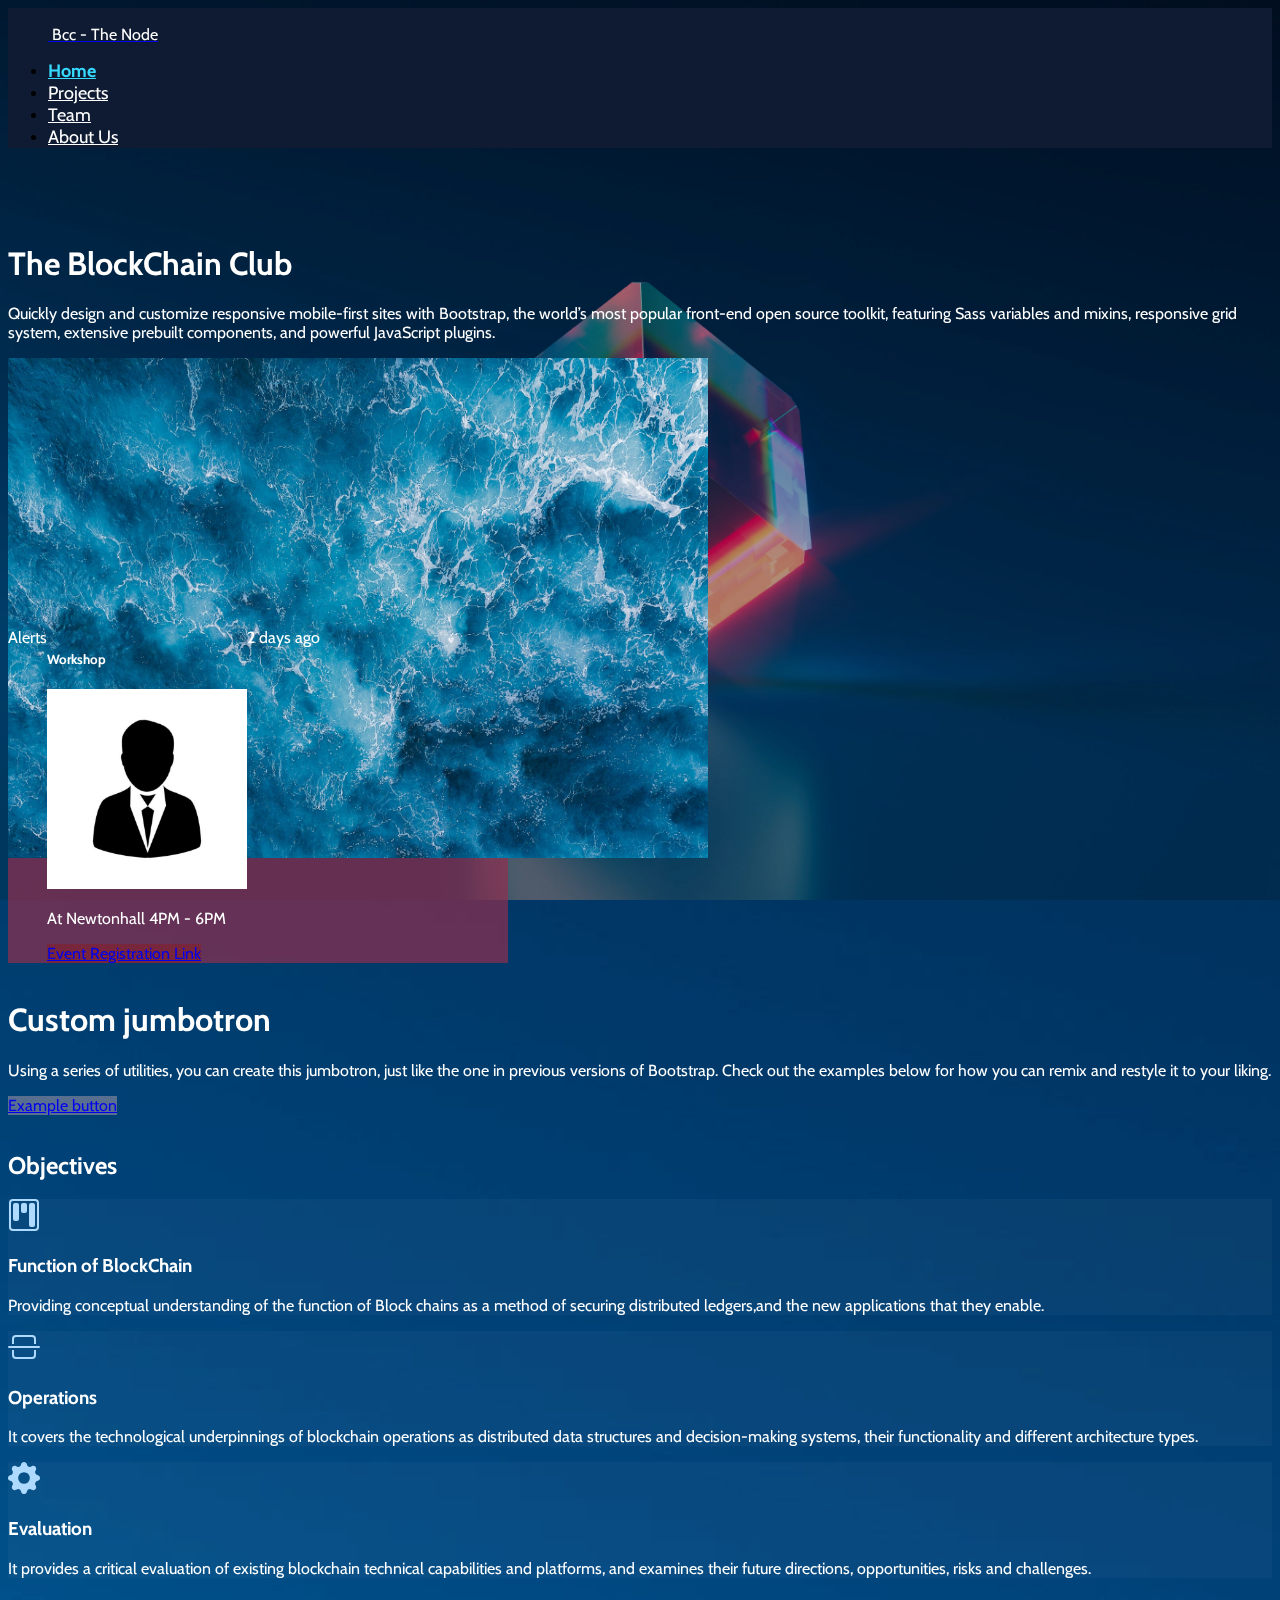
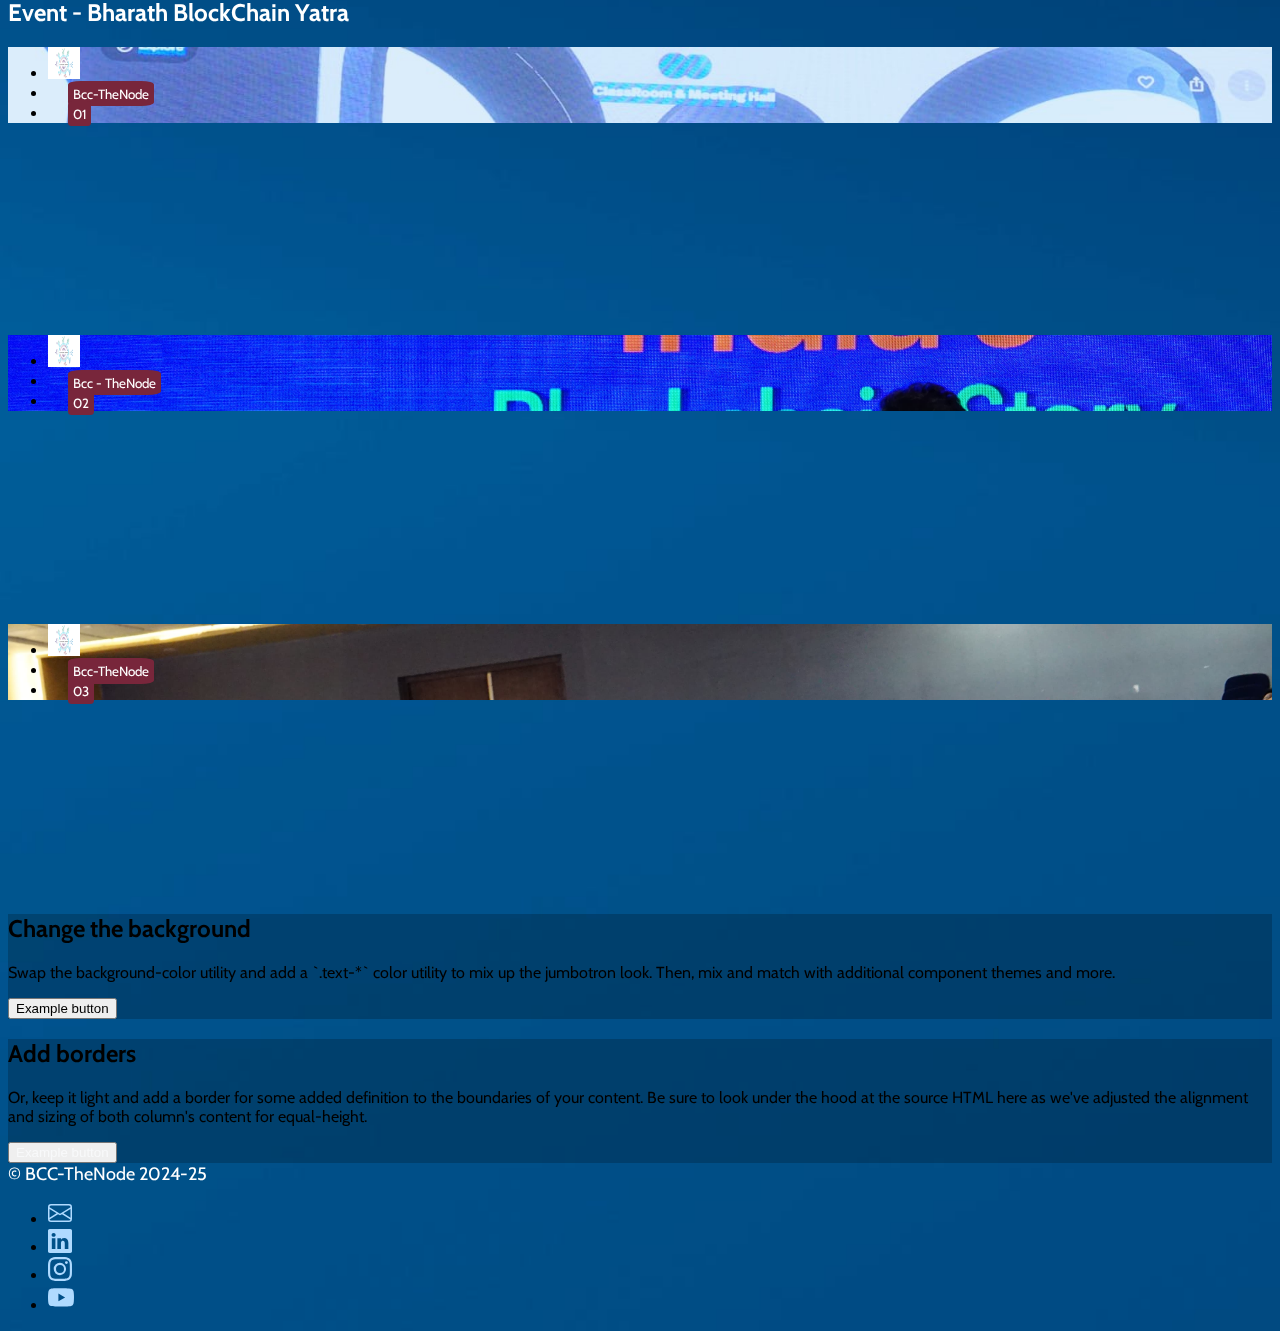
<file: index.html>
<!DOCTYPE html>
<html lang="en">
<head>
    <meta charset="UTF-8">
    <meta name="viewport" content="width=device-width, initial-scale=1.0">
    <title>BCC - VITAP</title>
    <link href="./home.css" rel="stylesheet">
    <link rel="icon" href="./images/BCC_Logo..png" type="image/x-icon">
    <link href="https://cdn.jsdelivr.net/npm/bootstrap@5.3.2/dist/css/bootstrap.min.css" rel="stylesheet" integrity="sha384-T3c6CoIi6uLrA9TneNEoa7RxnatzjcDSCmG1MXxSR1GAsXEV/Dwwykc2MPK8M2HN" crossorigin="anonymous">
    
    <link rel="preconnect" href="https://fonts.googleapis.com">
    <link rel="preconnect" href="https://fonts.gstatic.com" crossorigin>
    <link href="https://fonts.googleapis.com/css2?family=Cabin:wght@400;500&display=swap" rel="stylesheet">
</head>
<body style="font-family: 'Cabin', sans-serif;">

  <div class="container-xl">
    <header class="d-flex flex-wrap align-items-center justify-content-center justify-content-md-between py-3 mb-4 border-bottom fixed-top">
      <div class="col-md-3 mb-2 mb-md-0">
        <a href="./index.html" class="d-flex align-items-center mb-3 mb-md-0 me-md-auto link-body-emphasis text-decoration-none">
          <svg class="bi me-2" width="40" height="32"><use xlink:href="#bootstrap"></use></svg>
          <span class="fs-4">Bcc - The Node</span>
        </a>
      </div>

      <ul class="nav col-12 col-md-auto mb-2 justify-content-center mb-md-0">
        <li><a href="#" class="nav-link active px-2" aria-current="page">Home</a></li>
        <li><a href="./projects.html" class="nav-link px-2">Projects</a></li>
        <li><a href="./Departments.html" class="nav-link px-2">Team</a></li>
        <li><a href="#" class="nav-link px-2">About Us</a></li>
      </ul>
    </header>
  </div>

  <div class="container under mb-3">
    <div class="px-4 pt-5 my-5 text-center border-bottom">
      <h1 class="display-4 fw-bold text-body-emphasis">The BlockChain Club</h1>
      <div class="col-lg-6 mx-auto">
        <p class="lead mb-4">Quickly design and customize responsive mobile-first sites with Bootstrap, the world’s most popular front-end open source toolkit, featuring Sass variables and mixins, responsive grid system, extensive prebuilt components, and powerful JavaScript plugins.</p>
      </div>
      <div class="overflow-hidden" style="max-height: 30vh;">
        <div class="container px-5">
          <img src="./images/jumbo-img.jpg" class="img-fluid border rounded-3 shadow-lg mb-4" alt="Example image" width="700" height="500" loading="lazy">
        </div>
      </div>
    </div>
  </div>

  <div class="d-flex justify-content-center align-items-center container">
    <div class="card text-center justify-content-center">
      <div class="card-header">
        Alerts
      </div>
      <div class="card-body">
        <h5 class="card-title">Workshop</h5>
        <div class="mb-3">
          <img src="./images/sample_image.jpg" width="200px" height="200px">
        </div>
        <p class="card-text">At Newtonhall 4PM - 6PM   </p>
        <a href="#" class="btn btn-primary alert-color">Event Registration Link</a>
      </div>
      <div class="card-footer text-body-secondary">
        2 days ago
      </div>
    </div>
  </div>

  <div class="container">
    <div class="p-5 mb-4 bg-body-tertiary rounded-3">
    <div class="container-fluid py-5">
      <h1 class="display-5 fw-bold">Custom jumbotron</h1>
      <p class="col-md-8 fs-4">Using a series of utilities, you can create this jumbotron, just like the one in previous versions of Bootstrap. Check out the examples below for how you can remix and restyle it to your liking.</p>
      <a href="# "class="btn btn-primary btn-lg" type="button">Example button</a>
    </div>
  </div>
  </div>

  <div class="container px-4 py-5" id="featured-3">
    <h2 class="pb-2 border-bottom">Objectives</h2>
    <div class="row g-4 py-5 row-cols-1 row-cols-lg-3">
      <div class="feature col h-100 p-5 bg-body-tertiary border rounded-3">
        <div class="feature-icon d-inline-flex align-items-center justify-content-center text-bg-primary bg-gradient fs-2 mb-3">
          <svg xmlns="http://www.w3.org/2000/svg" width="32" height="32" fill="currentColor" class="bi bi-kanban" viewBox="0 0 16 16">
            <path d="M13.5 1a1 1 0 0 1 1 1v12a1 1 0 0 1-1 1h-11a1 1 0 0 1-1-1V2a1 1 0 0 1 1-1zm-11-1a2 2 0 0 0-2 2v12a2 2 0 0 0 2 2h11a2 2 0 0 0 2-2V2a2 2 0 0 0-2-2z"/>
            <path d="M6.5 3a1 1 0 0 1 1-1h1a1 1 0 0 1 1 1v3a1 1 0 0 1-1 1h-1a1 1 0 0 1-1-1zm-4 0a1 1 0 0 1 1-1h1a1 1 0 0 1 1 1v7a1 1 0 0 1-1 1h-1a1 1 0 0 1-1-1zm8 0a1 1 0 0 1 1-1h1a1 1 0 0 1 1 1v10a1 1 0 0 1-1 1h-1a1 1 0 0 1-1-1z"/>
          <use xlink:href="#collection"></use></svg>
        </div>
        <h3 class="fs-2 text-body-emphasis">Function of BlockChain</h3>
        <p>Providing conceptual understanding of the function of Block chains as a method of securing distributed ledgers,and the new applications that they enable.</p>

      </div>
      <div class="feature col h-100 p-5 bg-body-tertiary border rounded-3">
        <div class="feature-icon d-inline-flex align-items-center justify-content-center text-bg-primary bg-gradient fs-2 mb-3">
          <svg class="bi" xmlns="http://www.w3.org/2000/svg" width="32" height="32" fill="currentColor" class="bi bi-hr" viewBox="0 0 16 16">
            <path d="M12 3H4a1 1 0 0 0-1 1v2.5H2V4a2 2 0 0 1 2-2h8a2 2 0 0 1 2 2v2.5h-1V4a1 1 0 0 0-1-1M2 9.5h1V12a1 1 0 0 0 1 1h8a1 1 0 0 0 1-1V9.5h1V12a2 2 0 0 1-2 2H4a2 2 0 0 1-2-2zm-1.5-2a.5.5 0 0 0 0 1h15a.5.5 0 0 0 0-1z"/>
            <use xlink:href="#collection"></use></svg>
        </div>
        <h3 class="fs-2 text-body-emphasis">Operations</h3>
        <p>It covers the technological underpinnings of blockchain operations as distributed data structures and decision-making systems, their functionality and different architecture types.</p>
    
      </div>
      <div class="feature col h-100 p-5 bg-body-tertiary border rounded-3">
        <div class="feature-icon d-inline-flex align-items-center justify-content-center text-bg-primary bg-gradient fs-2 mb-3">
          <svg xmlns="http://www.w3.org/2000/svg" width="32" height="32" fill="currentColor" class="bi bi-gear-fill" viewBox="0 0 16 16">
            <path d="M9.405 1.05c-.413-1.4-2.397-1.4-2.81 0l-.1.34a1.464 1.464 0 0 1-2.105.872l-.31-.17c-1.283-.698-2.686.705-1.987 1.987l.169.311c.446.82.023 1.841-.872 2.105l-.34.1c-1.4.413-1.4 2.397 0 2.81l.34.1a1.464 1.464 0 0 1 .872 2.105l-.17.31c-.698 1.283.705 2.686 1.987 1.987l.311-.169a1.464 1.464 0 0 1 2.105.872l.1.34c.413 1.4 2.397 1.4 2.81 0l.1-.34a1.464 1.464 0 0 1 2.105-.872l.31.17c1.283.698 2.686-.705 1.987-1.987l-.169-.311a1.464 1.464 0 0 1 .872-2.105l.34-.1c1.4-.413 1.4-2.397 0-2.81l-.34-.1a1.464 1.464 0 0 1-.872-2.105l.17-.31c.698-1.283-.705-2.686-1.987-1.987l-.311.169a1.464 1.464 0 0 1-2.105-.872zM8 10.93a2.929 2.929 0 1 1 0-5.86 2.929 2.929 0 0 1 0 5.858z"/>
          </svg>
        </div>
        <h3 class="fs-2 text-body-emphasis">Evaluation</h3>
        <p>It provides a critical evaluation of existing blockchain technical capabilities and platforms, and examines their future directions, opportunities, risks and challenges.</p>
    
      </div>
    </div>
  </div>

  <div class="container px-4 py-5" id="custom-cards">
    <h2 class="pb-2 border-bottom">Event - Bharath BlockChain Yatra</h2>

    <div class="row row-cols-1 row-cols-lg-3 align-items-stretch g-4 py-5">
      <div class="col event">
        <div class="card card-cover h-100 overflow-hidden text-bg-dark rounded-4 shadow-lg" style="background-image: url('./images/BBY_Yatra.jpg'); background-size: cover;">
          <div class="d-flex flex-column h-100 p-5 pb-3 text-white text-shadow-1">
            <h3 class="pt-0 mt-0 mb-4 display-6 lh-1 fw-bold"></h3>
            <ul class="d-flex list-unstyled mt-auto">
              <li class="me-auto">
                <img src="./images/BCC_Logo..png" alt="Bootstrap" width="32" height="32" class="rounded-circle border border-white">
              </li>
              <li class="d-flex align-items-center me-3">
                <svg class="bi me-2" width="1em" height="1em"><use xlink:href="#geo-fill"></use></svg>
                <small>Bcc-TheNode</small>
              </li>
              <li class="d-flex align-items-center">
                <svg class="bi me-2" width="1em" height="1em"><use xlink:href="#calendar3"></use></svg>
                <small>01</small>
              </li>
            </ul>
          </div>
        </div>
      </div>

      <div class="col event">
        <div class="card card-cover h-100 overflow-hidden text-bg-dark rounded-4 shadow-lg" style="background-image: url('./images/bby_02.jpg'); background-size: cover;">
          <div class="d-flex flex-column h-100 p-5 pb-3 text-white text-shadow-1">
            <h3 class="pt-0 mt-0 mb-4 display-6 lh-1 fw-bold"></h3>
            <ul class="d-flex list-unstyled mt-auto">
              <li class="me-auto">
                <img src="./images/BCC_Logo..png" alt="Bootstrap" width="32" height="32" class="rounded-circle border border-white">
              </li>
              <li class="d-flex align-items-center me-3">
                <svg class="bi me-2" width="1em" height="1em"><use xlink:href="#geo-fill"></use></svg>
                <small>Bcc - TheNode</small>
              </li>
              <li class="d-flex align-items-center">
                <svg class="bi me-2" width="1em" height="1em"><use xlink:href="#calendar3"></use></svg>
                <small>02</small>
              </li>
            </ul>
          </div>
        </div>
      </div>

      <div class="col event">
        <div class="card card-cover h-100 overflow-hidden text-bg-dark rounded-4 shadow-lg" style="background-image: url('./images/bcc_03.jpg'); background-size: cover;">
          <div class="d-flex flex-column h-100 p-5 pb-3 text-shadow-1">
            <h3 class="pt-0 mt-0 mb-4 display-6 lh-1 fw-bold"></h3>
            <ul class="d-flex list-unstyled mt-auto">
              <li class="me-auto">
                <img src="./images/BCC_Logo..png" alt="Bootstrap" width="32" height="32" class="rounded-circle border border-white">
              </li>
              <li class="d-flex align-items-center me-3">
                <svg class="bi me-2" width="1em" height="1em"><use xlink:href="#geo-fill"></use></svg>
                <small>Bcc-TheNode</small>
              </li>
              <li class="d-flex align-items-center">
                <svg class="bi me-2" width="1em" height="1em"><use xlink:href="#calendar3"></use></svg>
                <small>03</small>
              </li>
            </ul>
          </div>
        </div>
      </div>
    </div>
  </div>

  <div class="container">
    <div class="row align-items-md-stretch">
    <div class="col-md-6">
      <div class="h-100 p-5 text-bg-dark rounded-3">
        <h2>Change the background</h2>
        <p>Swap the background-color utility and add a `.text-*` color utility to mix up the jumbotron look. Then, mix and match with additional component themes and more.</p>
        <button class="btn btn-outline-light" type="button">Example button</button>
      </div>
    </div>
    <div class="col-md-6">
      <div class="h-100 p-5 text-bg-dark rounded-3">
        <h2>Add borders</h2>
        <p>Or, keep it light and add a border for some added definition to the boundaries of your content. Be sure to look under the hood at the source HTML here as we've adjusted the alignment and sizing of both column's content for equal-height.</p>
        <button class="btn btn-outline-secondary" type="button">Example button</button>
      </div>
    </div>
  </div>
  </div>

  <div class="container">
    <footer class="d-flex flex-wrap justify-content-between align-items-center py-3 my-4 border-top">
      <div class="col-md-4 d-flex align-items-center">
        <span class="mb-md-0 text-body-secondary" style="text-align: center;">© BCC-TheNode 2024-25 </span>
      </div>
  
      <ul class="nav col-md-4 justify-content-end list-unstyled d-flex">

        <li class="ms-3"><a class="text-body-secondary" href="mailto:blockchainvitapclub@gmail.com" ><svg xmlns="http://www.w3.org/2000/svg" width="24" height="24" fill="currentColor" class="bi bi-envelope" viewBox="0 0 16 16">
          <path d="M0 4a2 2 0 0 1 2-2h12a2 2 0 0 1 2 2v8a2 2 0 0 1-2 2H2a2 2 0 0 1-2-2zm2-1a1 1 0 0 0-1 1v.217l7 4.2 7-4.2V4a1 1 0 0 0-1-1zm13 2.383-4.708 2.825L15 11.105zm-.034 6.876-5.64-3.471L8 9.583l-1.326-.795-5.64 3.47A1 1 0 0 0 2 13h12a1 1 0 0 0 .966-.741M1 11.105l4.708-2.897L1 5.383z"/>
        </svg><use xlink:href="#mail"></use></a></li>

        <li class="ms-3"><a class="text-body-secondary" href="https://www.linkedin.com/company/blockchain-the-node/" ><svg xmlns="http://www.w3.org/2000/svg" width="24" height="24" fill="currentColor" class="bi bi-linkedin" viewBox="0 0 16 16">
          <path d="M0 1.146C0 .513.526 0 1.175 0h13.65C15.474 0 16 .513 16 1.146v13.708c0 .633-.526 1.146-1.175 1.146H1.175C.526 16 0 15.487 0 14.854zm4.943 12.248V6.169H2.542v7.225zm-1.2-8.212c.837 0 1.358-.554 1.358-1.248-.015-.709-.52-1.248-1.342-1.248S2.4 3.226 2.4 3.934c0 .694.521 1.248 1.327 1.248zm4.908 8.212V9.359c0-.216.016-.432.08-.586.173-.431.568-.878 1.232-.878.869 0 1.216.662 1.216 1.634v3.865h2.401V9.25c0-2.22-1.184-3.252-2.764-3.252-1.274 0-1.845.7-2.165 1.193v.025h-.016l.016-.025V6.169h-2.4c.03.678 0 7.225 0 7.225z"/>
        </svg><use xlink:href="#linkedln"></use></a></li>

        <li class="ms-3"><a class="text-body-secondary" href="https://www.instagram.com/bcc_vitap?igshid=OGQ5ZDc2ODk2ZA"><svg xmlns="http://www.w3.org/2000/svg" width="24" height="24" fill="currentColor" class="bi bi-instagram" viewBox="0 0 16 16">
          <path d="M8 0C5.829 0 5.556.01 4.703.048 3.85.088 3.269.222 2.76.42a3.9 3.9 0 0 0-1.417.923A3.9 3.9 0 0 0 .42 2.76C.222 3.268.087 3.85.048 4.7.01 5.555 0 5.827 0 8.001c0 2.172.01 2.444.048 3.297.04.852.174 1.433.372 1.942.205.526.478.972.923 1.417.444.445.89.719 1.416.923.51.198 1.09.333 1.942.372C5.555 15.99 5.827 16 8 16s2.444-.01 3.298-.048c.851-.04 1.434-.174 1.943-.372a3.9 3.9 0 0 0 1.416-.923c.445-.445.718-.891.923-1.417.197-.509.332-1.09.372-1.942C15.99 10.445 16 10.173 16 8s-.01-2.445-.048-3.299c-.04-.851-.175-1.433-.372-1.941a3.9 3.9 0 0 0-.923-1.417A3.9 3.9 0 0 0 13.24.42c-.51-.198-1.092-.333-1.943-.372C10.443.01 10.172 0 7.998 0zm-.717 1.442h.718c2.136 0 2.389.007 3.232.046.78.035 1.204.166 1.486.275.373.145.64.319.92.599s.453.546.598.92c.11.281.24.705.275 1.485.039.843.047 1.096.047 3.231s-.008 2.389-.047 3.232c-.035.78-.166 1.203-.275 1.485a2.5 2.5 0 0 1-.599.919c-.28.28-.546.453-.92.598-.28.11-.704.24-1.485.276-.843.038-1.096.047-3.232.047s-2.39-.009-3.233-.047c-.78-.036-1.203-.166-1.485-.276a2.5 2.5 0 0 1-.92-.598 2.5 2.5 0 0 1-.6-.92c-.109-.281-.24-.705-.275-1.485-.038-.843-.046-1.096-.046-3.233s.008-2.388.046-3.231c.036-.78.166-1.204.276-1.486.145-.373.319-.64.599-.92s.546-.453.92-.598c.282-.11.705-.24 1.485-.276.738-.034 1.024-.044 2.515-.045zm4.988 1.328a.96.96 0 1 0 0 1.92.96.96 0 0 0 0-1.92m-4.27 1.122a4.109 4.109 0 1 0 0 8.217 4.109 4.109 0 0 0 0-8.217m0 1.441a2.667 2.667 0 1 1 0 5.334 2.667 2.667 0 0 1 0-5.334"/>
        </svg><use xlink:href="#instagram"></use></a></li>

        <li class="ms-3"><a class="text-body-secondary" href="https://youtube.com/@Blockchain-TheNode?si=HM6NGrRFZThDp1QT"><svg xmlns="http://www.w3.org/2000/svg" width="26" height="26" fill="currentColor" class="bi bi-youtube" viewBox="0 0 16 16">
          <path d="M8.051 1.999h.089c.822.003 4.987.033 6.11.335a2.01 2.01 0 0 1 1.415 1.42c.101.38.172.883.22 1.402l.01.104.022.26.008.104c.065.914.073 1.77.074 1.957v.075c-.001.194-.01 1.108-.082 2.06l-.008.105-.009.104c-.05.572-.124 1.14-.235 1.558a2.01 2.01 0 0 1-1.415 1.42c-1.16.312-5.569.334-6.18.335h-.142c-.309 0-1.587-.006-2.927-.052l-.17-.006-.087-.004-.171-.007-.171-.007c-1.11-.049-2.167-.128-2.654-.26a2.01 2.01 0 0 1-1.415-1.419c-.111-.417-.185-.986-.235-1.558L.09 9.82l-.008-.104A31 31 0 0 1 0 7.68v-.123c.002-.215.01-.958.064-1.778l.007-.103.003-.052.008-.104.022-.26.01-.104c.048-.519.119-1.023.22-1.402a2.01 2.01 0 0 1 1.415-1.42c.487-.13 1.544-.21 2.654-.26l.17-.007.172-.006.086-.003.171-.007A100 100 0 0 1 7.858 2zM6.4 5.209v4.818l4.157-2.408z"/>
        </svg><use xlink:href="#youtube"></use></a></li>
      </ul>
    </footer>
  </div>

    <script src="https://cdn.jsdelivr.net/npm/bootstrap@5.3.2/dist/js/bootstrap.bundle.min.js" integrity="sha384-C6RzsynM9kWDrMNeT87bh95OGNyZPhcTNXj1NW7RuBCsyN/o0jlpcV8Qyq46cDfL" crossorigin="anonymous"></script>
</body>
</html>
</file>
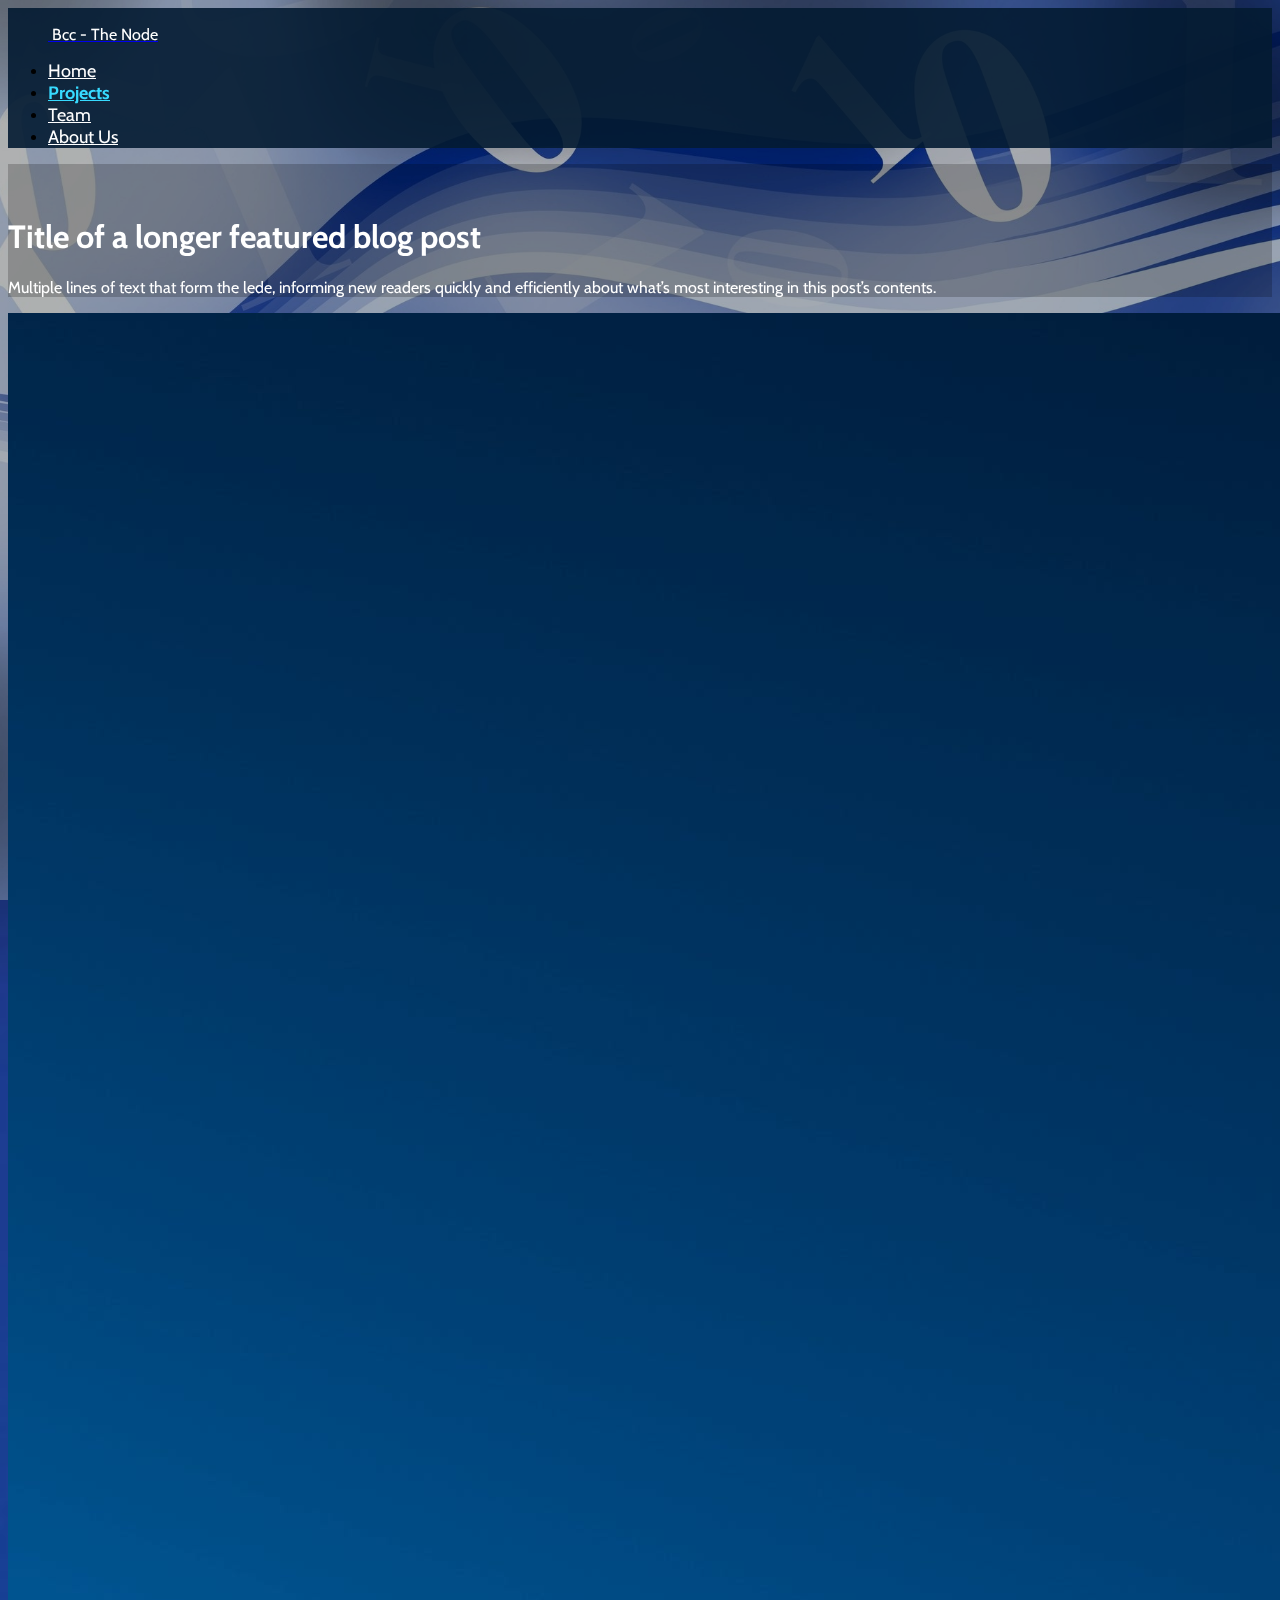
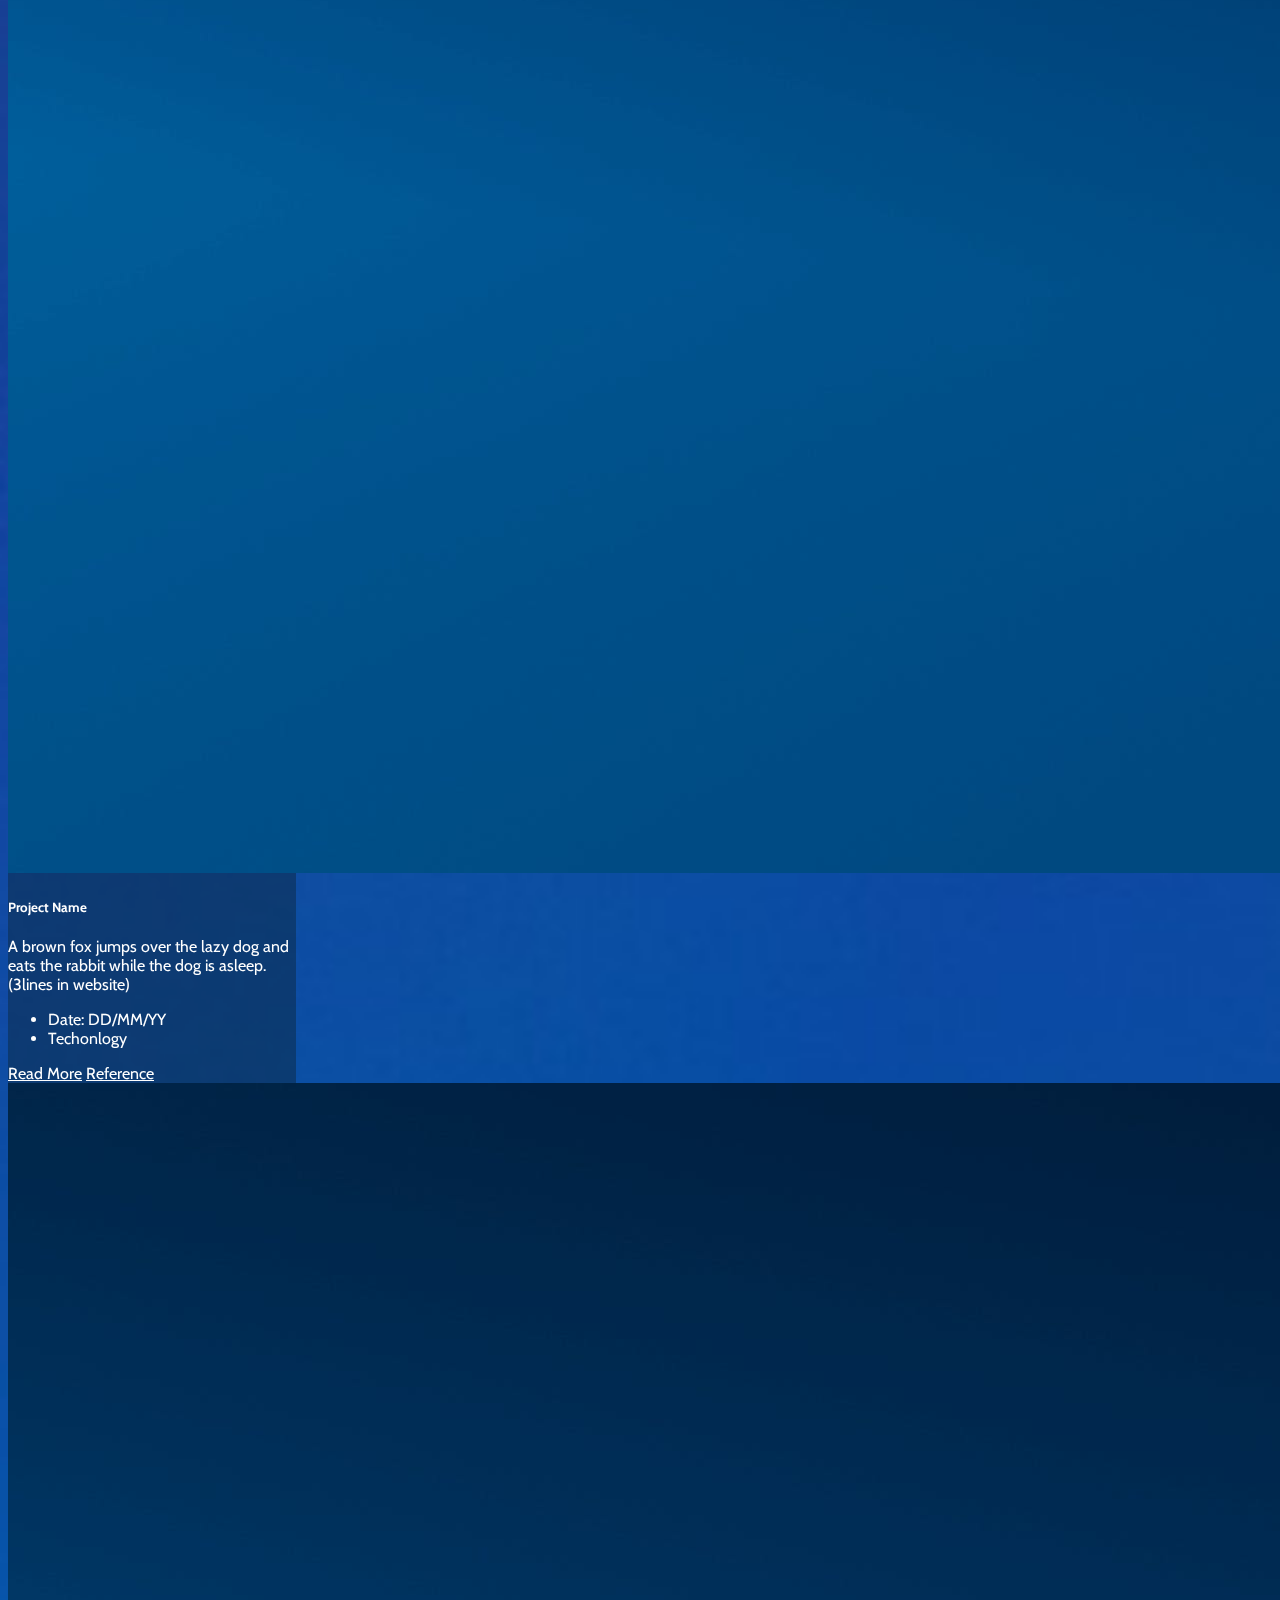
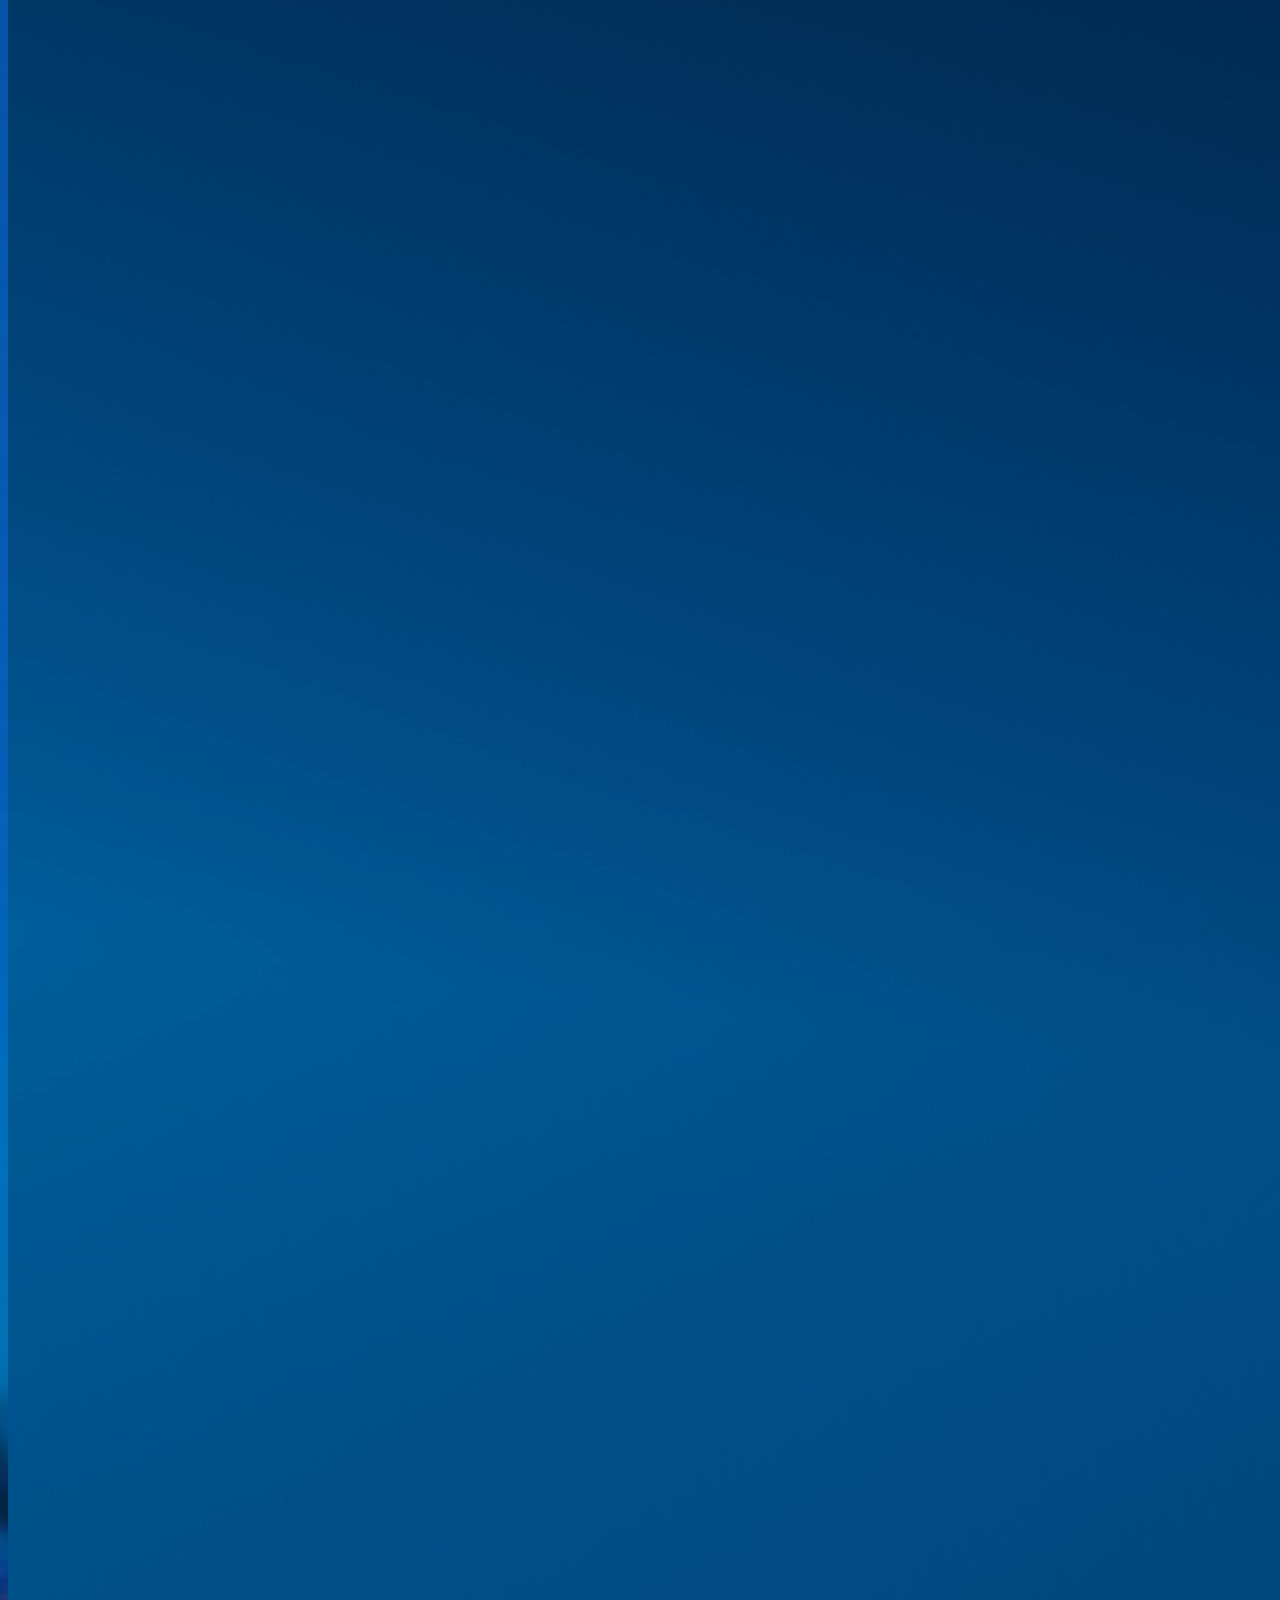
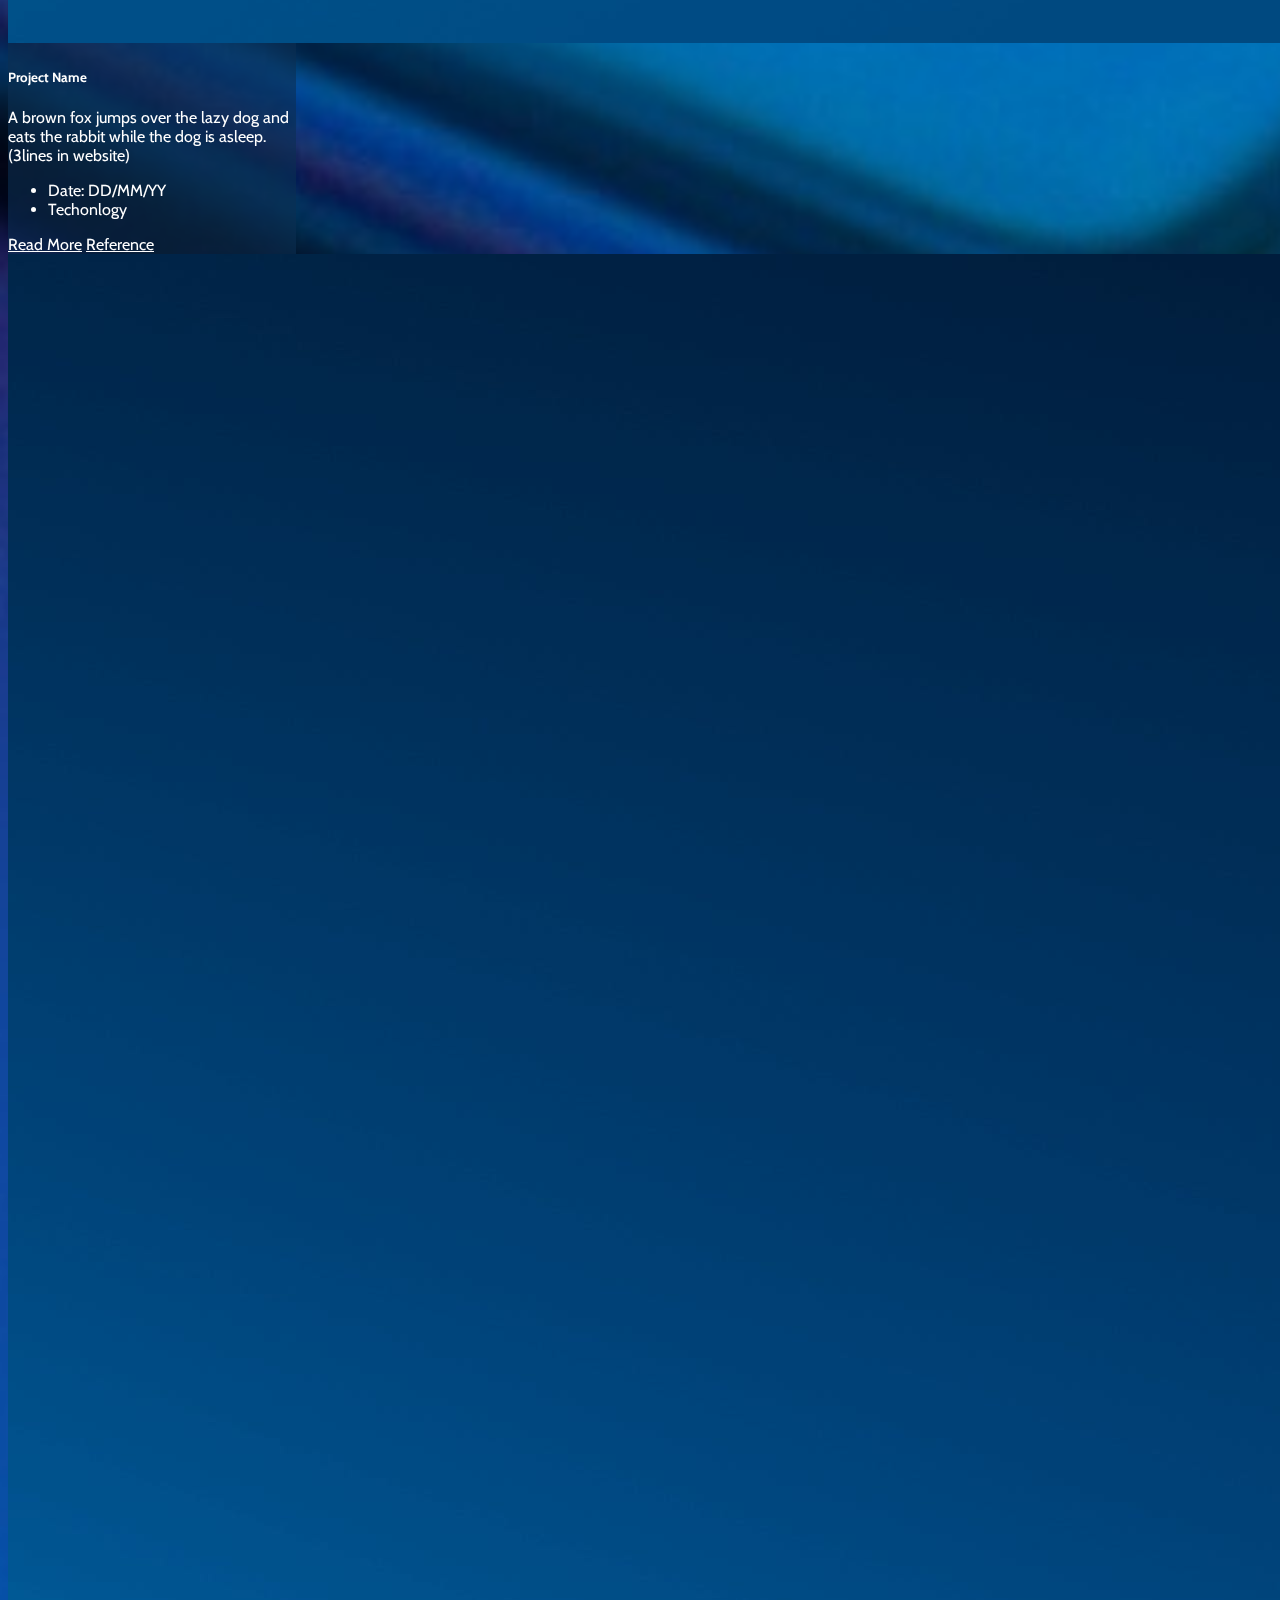
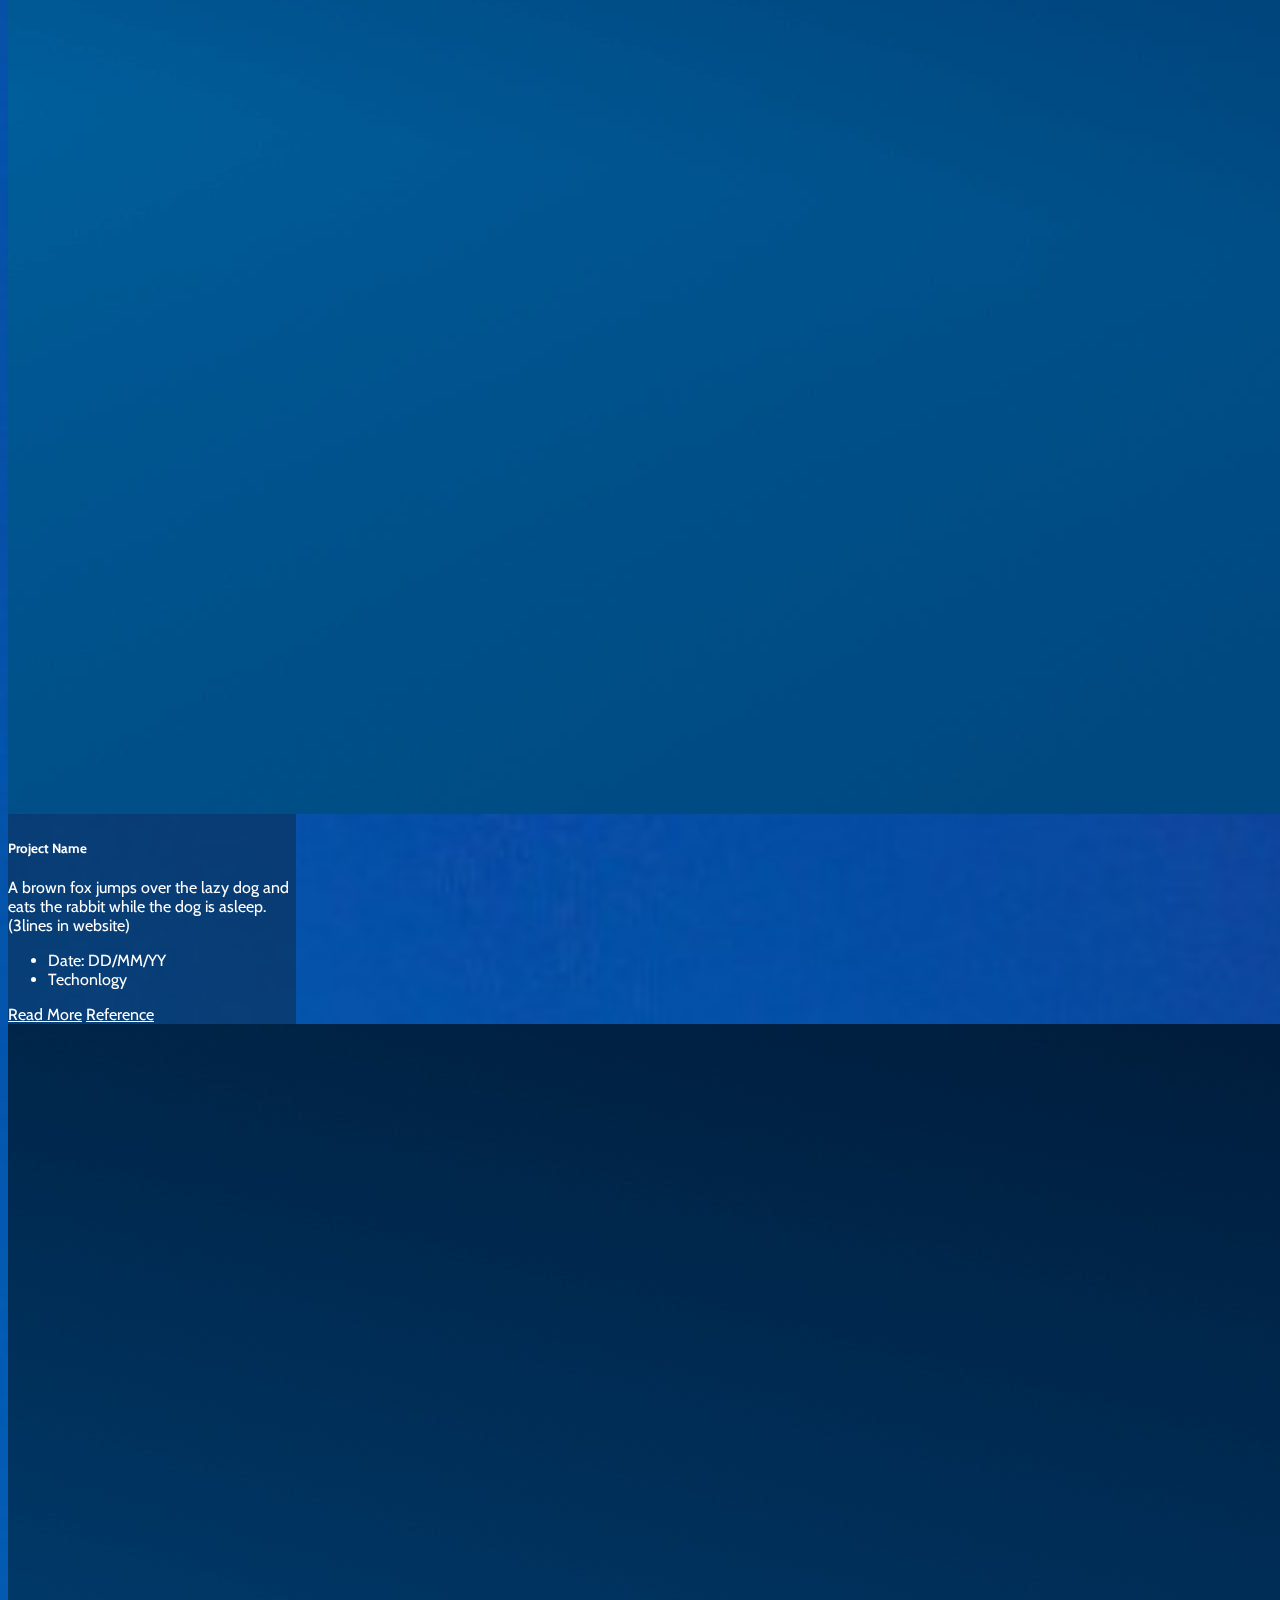
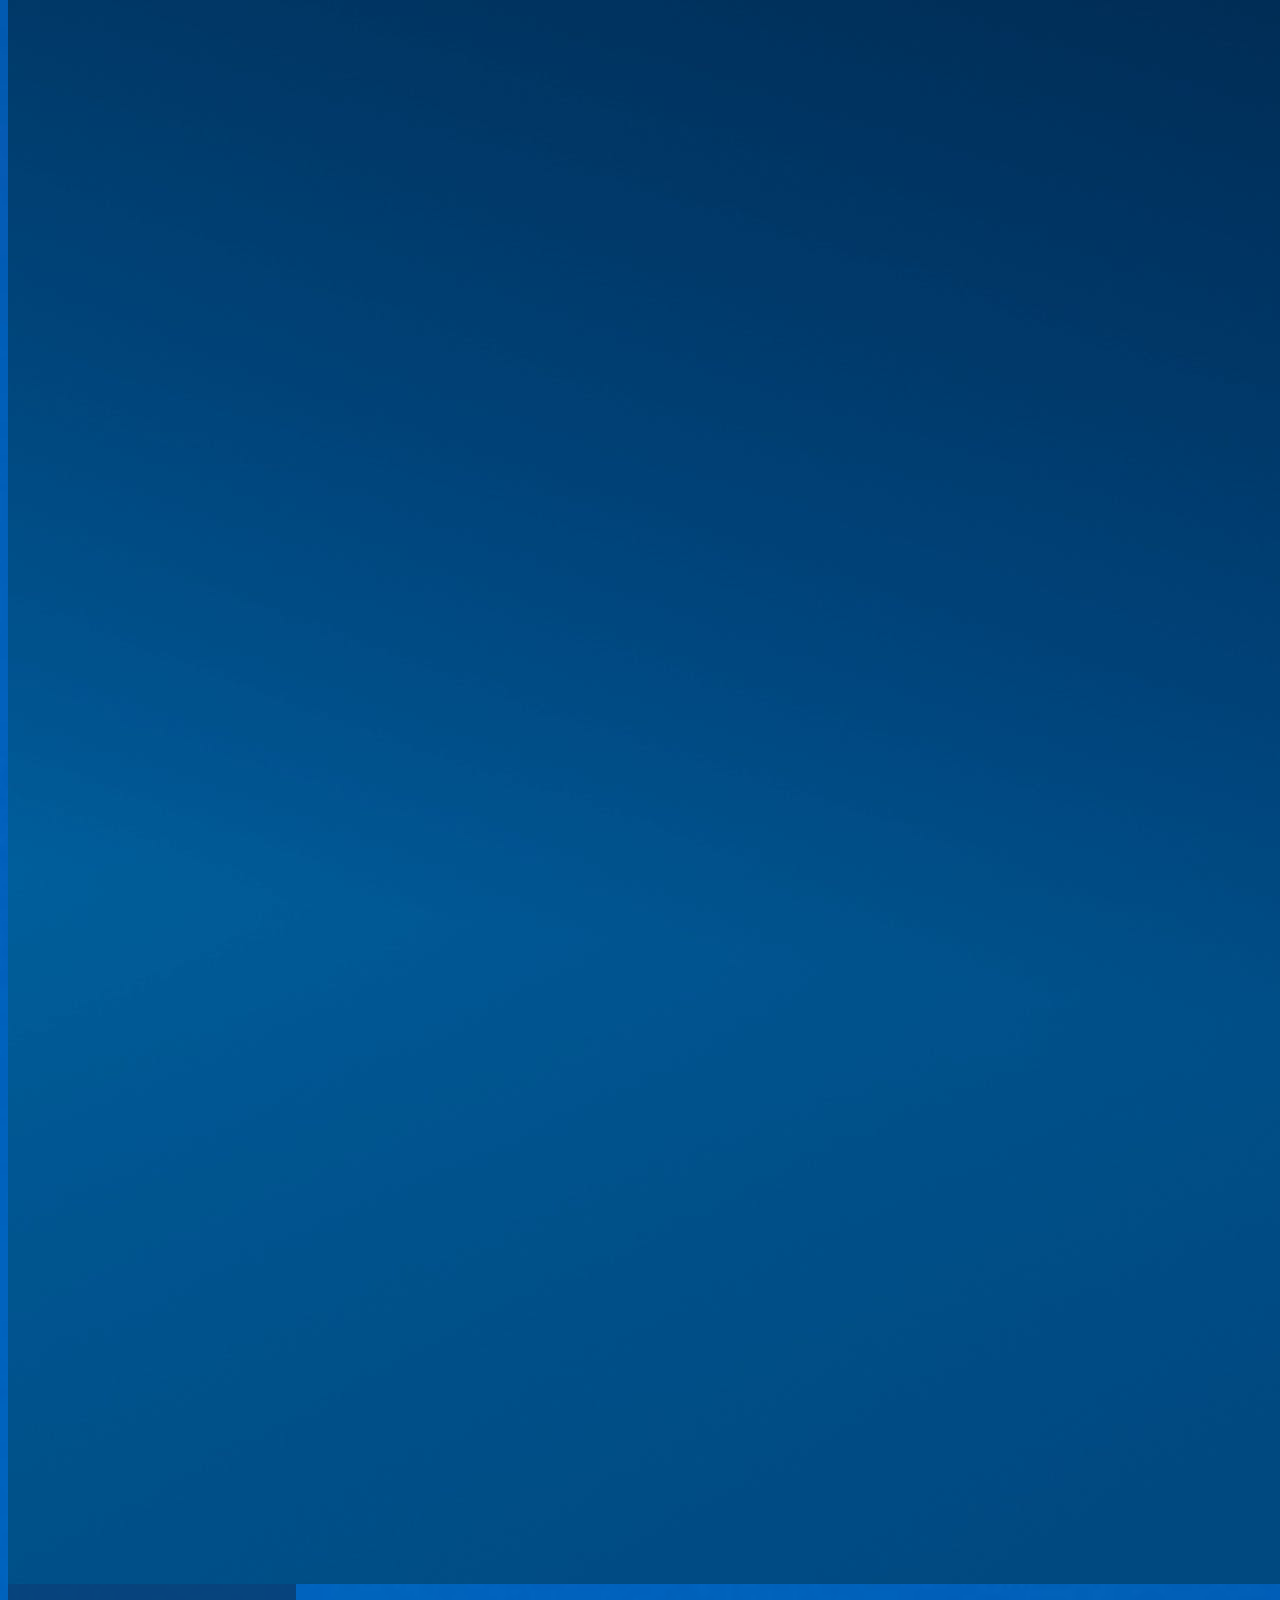
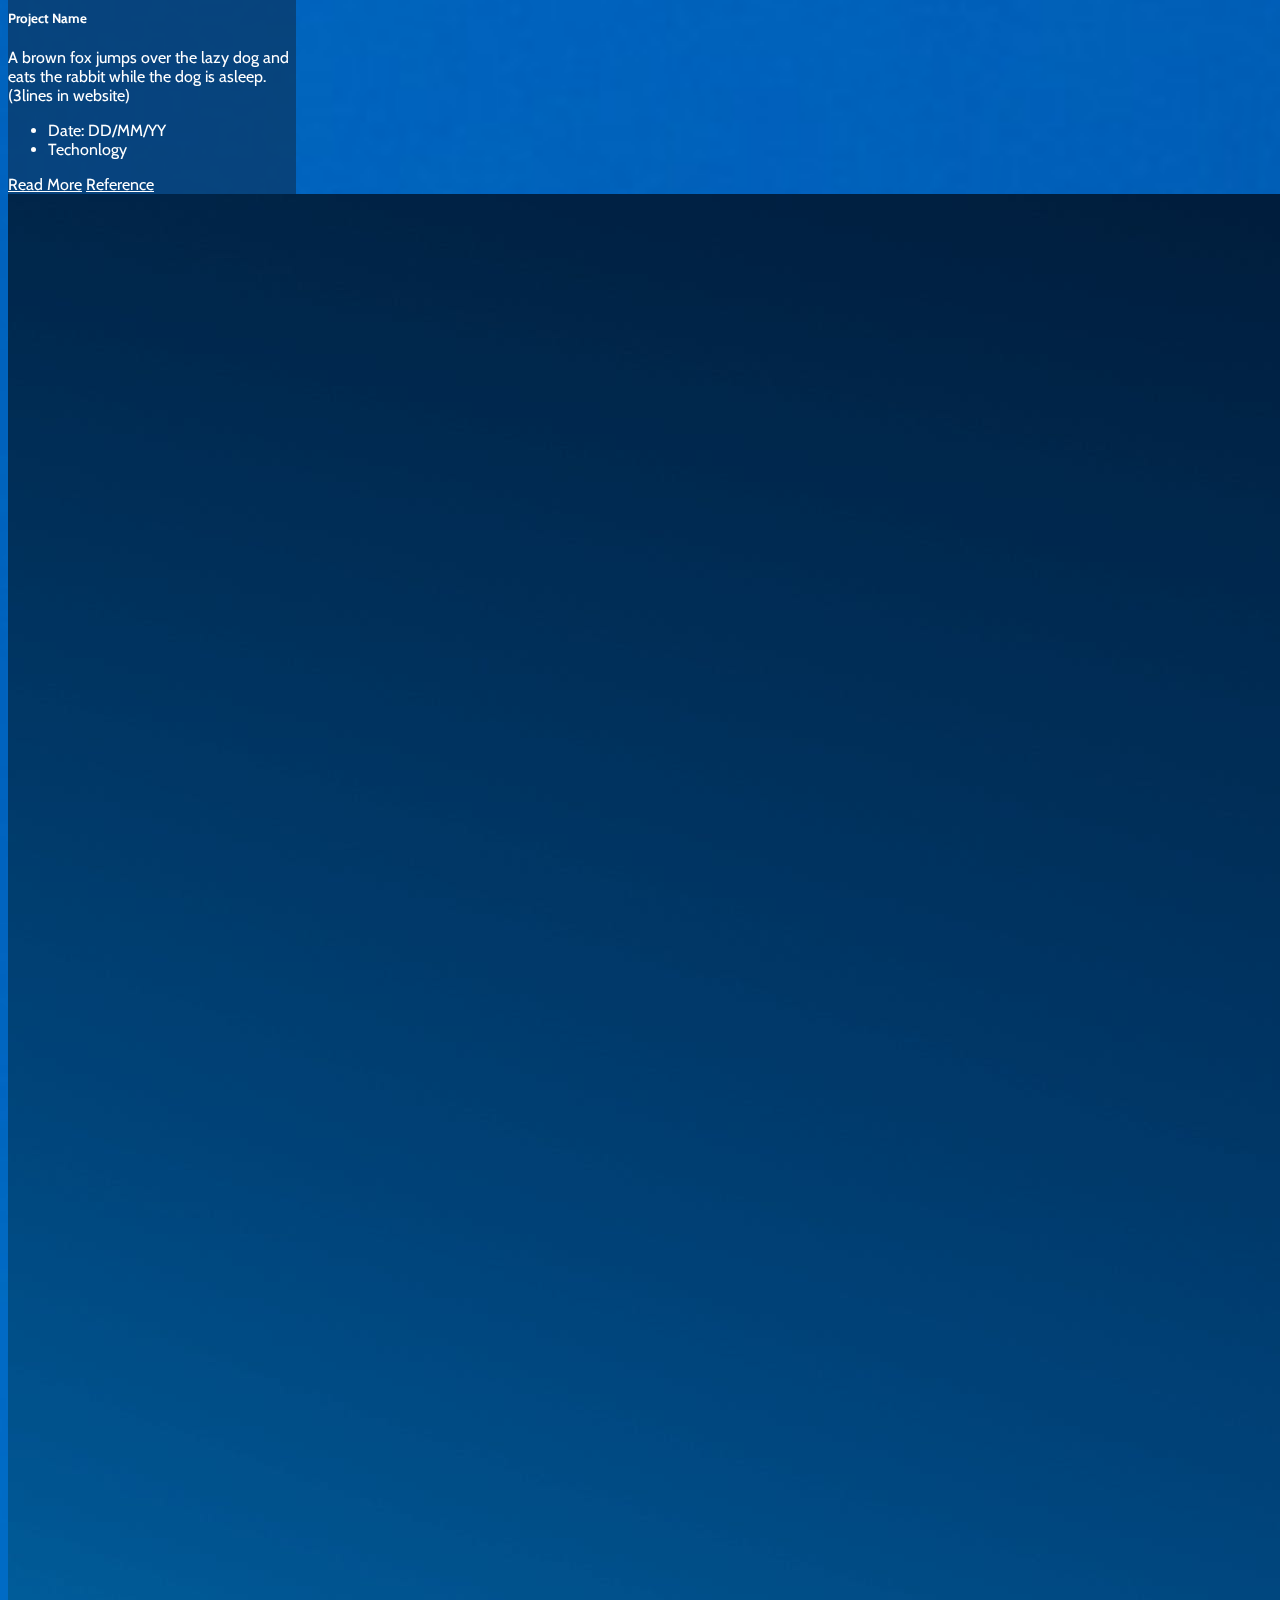
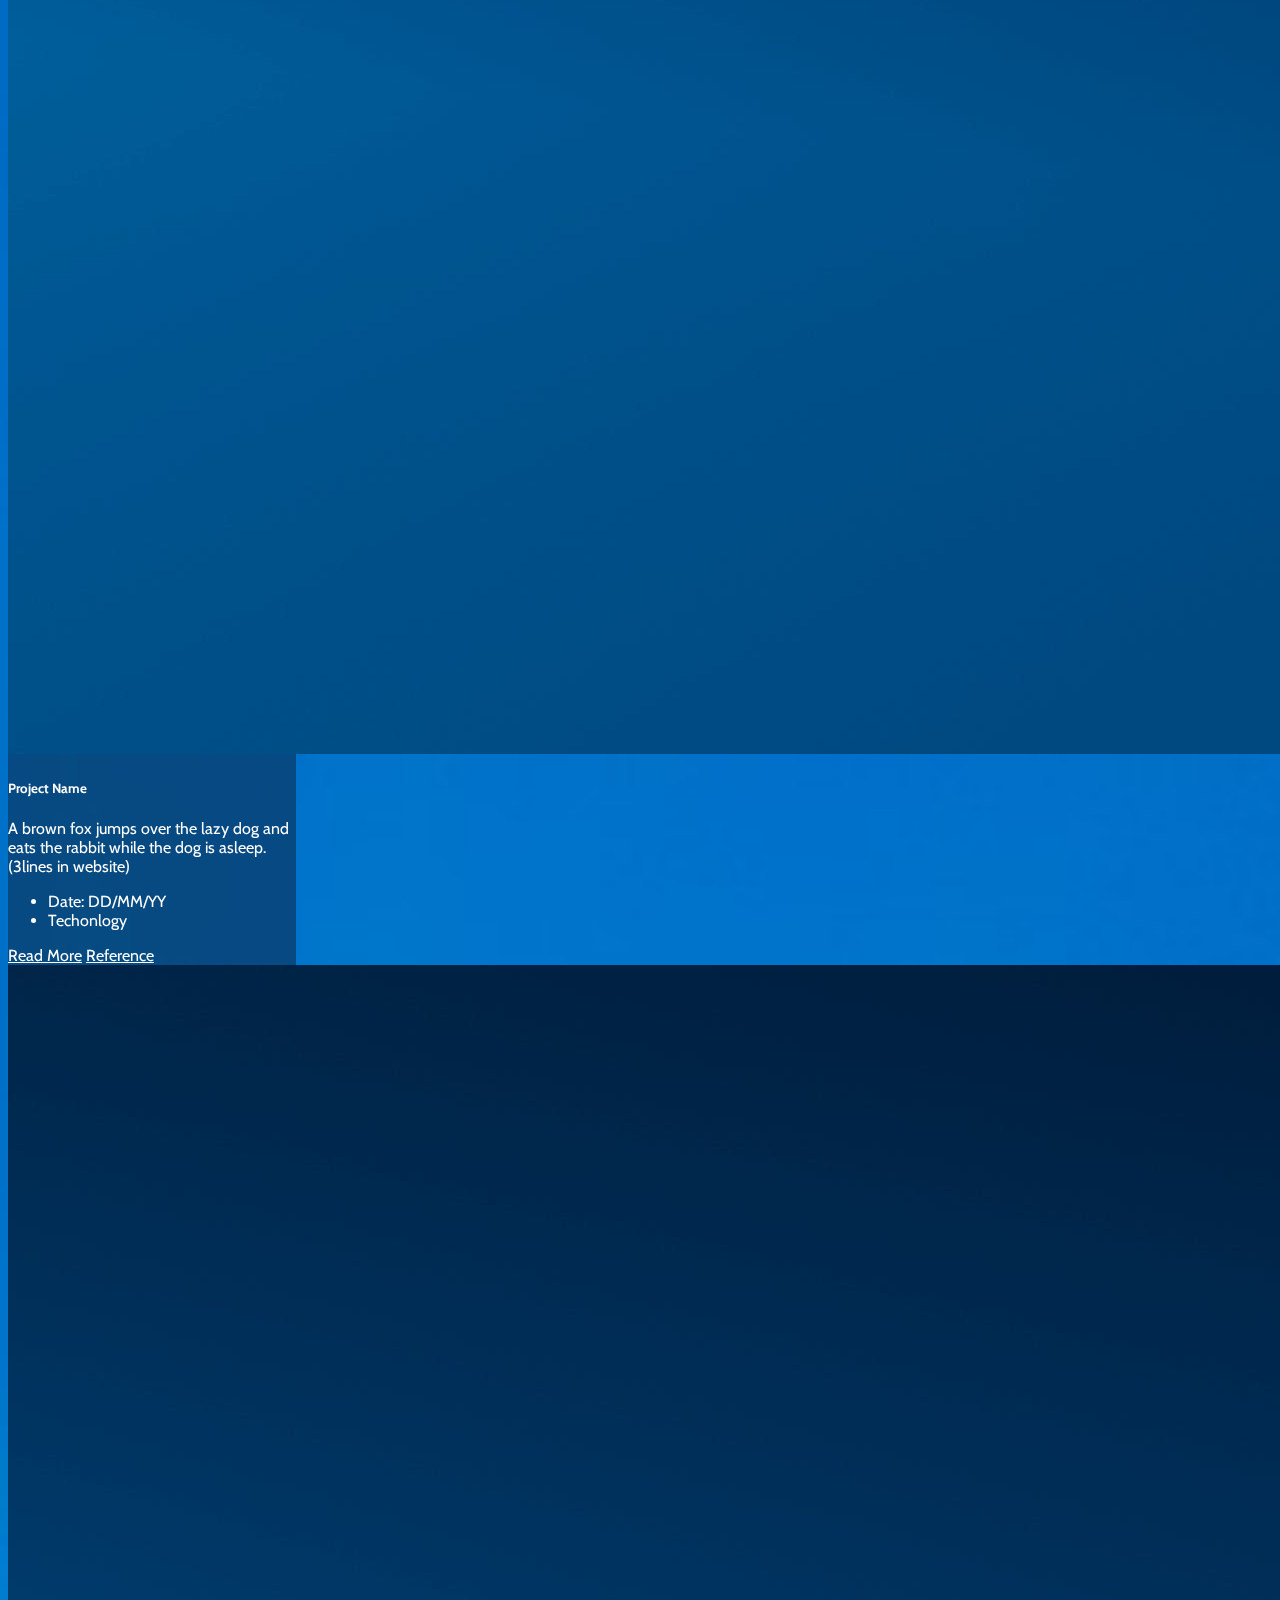
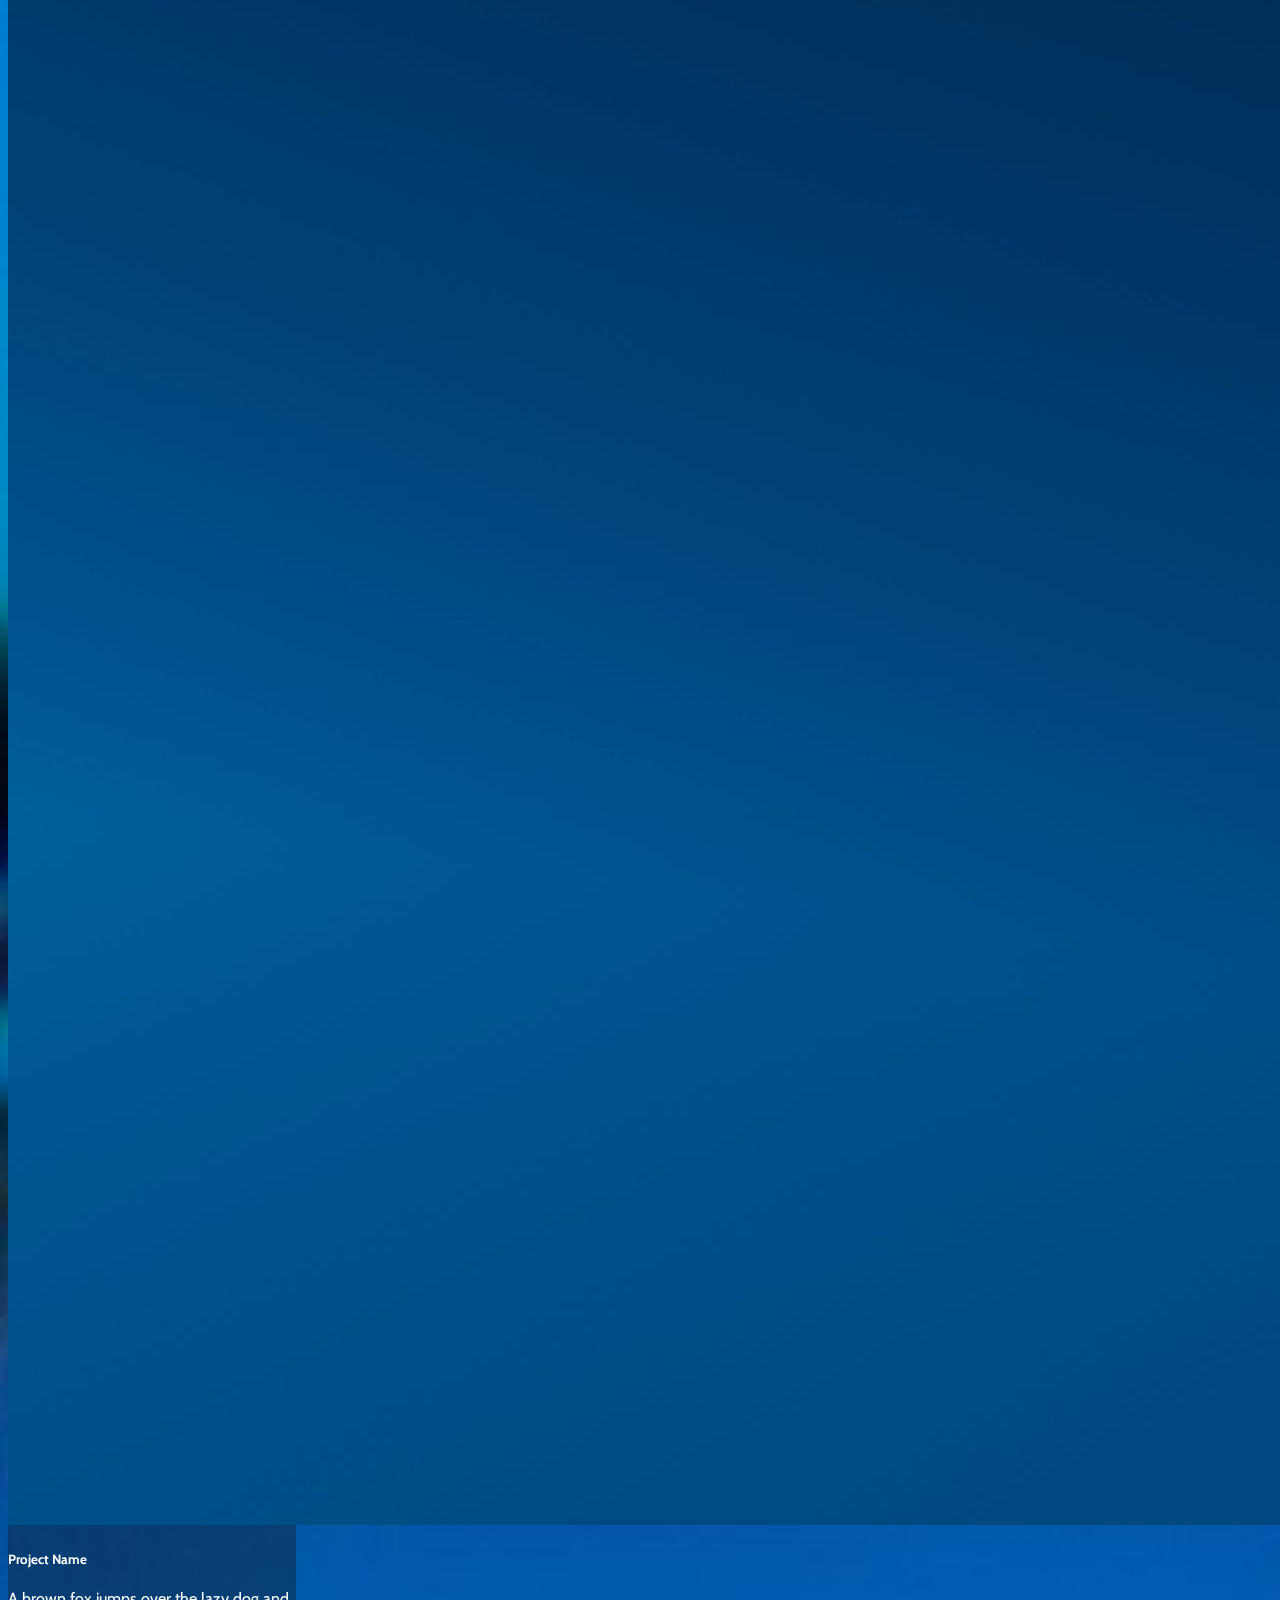
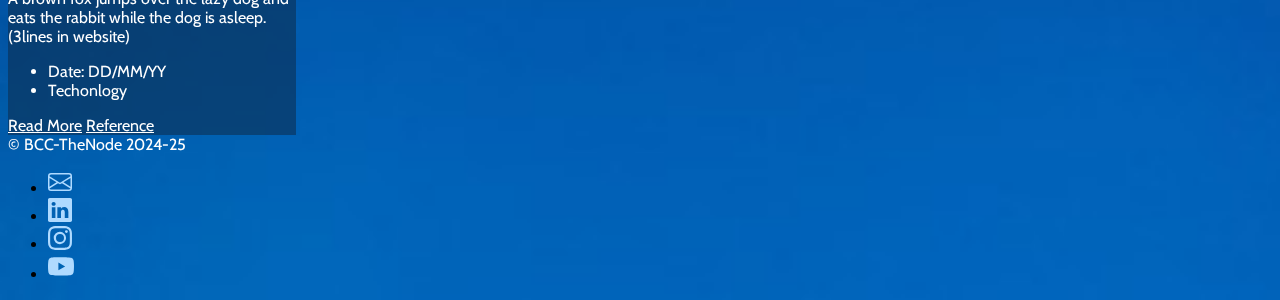
<file: projects.html>
<!DOCTYPE html>
<html lang="en">
<head>
    <meta charset="UTF-8">
    <meta name="viewport" content="width=device-width, initial-scale=1.0">
    <title>BCC - Projects</title>
    <link href="./projects.css" rel="stylesheet">
    <link rel="icon" href="./images/BCC_Logo..png" type="image/x-icon">
    <link href="https://cdn.jsdelivr.net/npm/bootstrap@5.3.2/dist/css/bootstrap.min.css" rel="stylesheet" integrity="sha384-T3c6CoIi6uLrA9TneNEoa7RxnatzjcDSCmG1MXxSR1GAsXEV/Dwwykc2MPK8M2HN" crossorigin="anonymous">
    
    <link rel="preconnect" href="https://fonts.googleapis.com">
    <link rel="preconnect" href="https://fonts.gstatic.com" crossorigin>
    <link href="https://fonts.googleapis.com/css2?family=Cabin:wght@400;500&display=swap" rel="stylesheet">

    <script src="./projects.js" type="text/javascript"></script>
</head>
<body style="font-family: 'Cabin', sans-serif;">

    <div class="container-xl">
    <header class="d-flex flex-wrap align-items-center justify-content-center justify-content-md-between py-3 mb-4 border-bottom fixed-top">
      <div class="col-md-3 mb-2 mb-md-0">
        <a href="./index.html" class="d-flex align-items-center mb-3 mb-md-0 me-md-auto link-body-emphasis text-decoration-none">
          <svg class="bi me-2" width="40" height="32"><use xlink:href="#bootstrap"></use></svg>
          <span class="fs-4">Bcc - The Node</span>
        </a>
      </div>

      <ul class="nav col-12 col-md-auto mb-2 justify-content-center mb-md-0">
        <li><a href="./index.html" class="nav-link px-2" >Home</a></li>
        <li><a href="./projects.html" class="nav-link active px-2" aria-current="page">Projects</a></li>
        <li><a href="./Departments.html" class="nav-link px-2">Team</a></li>
        <li><a href="./aboutUs.html" class="nav-link px-2">About Us</a></li>
      </ul>
    </header>
  </div>

  <div class="p-4 p-md-5 mb-4 rounded text-body-emphasis bg-body-secondary mt-5">
    <div class="col-lg-6 px-0 mt-4">
      <h1 class="display-4 fst-italic">Title of a longer featured blog post</h1>
      <p class="lead my-3">Multiple lines of text that form the lede, informing new readers quickly and efficiently about what’s most interesting in this post’s contents.</p>
    </div>
  </div>

  <div class="container">
    <div class="row mb-4">
      <div class="col">
        <div class="card mx-auto mb-2" style="width: 18rem;">
          <img src="./images/3dBoxBg.jpg" class="card-img-top" alt="...">
          <div class="card-body">
            <h5 class="card-title">Project Name</h5>
            <p class="card-text">A brown fox jumps over the lazy dog and eats the rabbit while the dog is asleep.(3lines in website)</p>
          </div>
          <ul class="list-group list-group-flush">
            <li class="list-group-item">Date: DD/MM/YY</li>
            <li class="list-group-item">Techonlogy </li>
          </ul>
          <div class="card-body">
            <a href="#" class="card-link" onclick="showPopup1()">Read More</a>
            <a href="#" class="card-link">Reference</a>
          </div>
        </div>
      </div>
      <div class="col">
        <div class="card mx-auto mb-2" style="width: 18rem;">
          <img src="./images/3dBoxBg.jpg" class="card-img-top" alt="...">
          <div class="card-body">
            <h5 class="card-title">Project Name</h5>
            <p class="card-text">A brown fox jumps over the lazy dog and eats the rabbit while the dog is asleep.(3lines in website)</p>
          </div>
          <ul class="list-group list-group-flush">
            <li class="list-group-item">Date: DD/MM/YY</li>
            <li class="list-group-item">Techonlogy </li>
          </ul>
          <div class="card-body">
            <a href="#" class="card-link" onclick="showPopup2()">Read More</a>
            <a href="#" class="card-link">Reference</a>
          </div>
        </div>
      </div>
      <div class="col">
        <div class="card mx-auto mb-2" style="width: 18rem;">
          <img src="./images/3dBoxBg.jpg" class="card-img-top" alt="...">
          <div class="card-body">
            <h5 class="card-title">Project Name</h5>
            <p class="card-text">A brown fox jumps over the lazy dog and eats the rabbit while the dog is asleep.(3lines in website)</p>
          </div>
          <ul class="list-group list-group-flush">
            <li class="list-group-item">Date: DD/MM/YY</li>
            <li class="list-group-item">Techonlogy </li>
          </ul>
          <div class="card-body">
            <a href="#" class="card-link" onclick="showPopup3()">Read More</a>
            <a href="#" class="card-link">Reference</a>
          </div>
        </div>
      </div>
    </div>

    <div class="row mb-4">
      <div class="col">
        <div class="card mx-auto mb-2" style="width: 18rem;">
          <img src="./images/3dBoxBg.jpg" class="card-img-top" alt="...">
          <div class="card-body">
            <h5 class="card-title">Project Name</h5>
            <p class="card-text">A brown fox jumps over the lazy dog and eats the rabbit while the dog is asleep.(3lines in website)</p>
          </div>
          <ul class="list-group list-group-flush">
            <li class="list-group-item">Date: DD/MM/YY</li>
            <li class="list-group-item">Techonlogy </li>
          </ul>
          <div class="card-body">
            <a href="#" class="card-link" onclick="showPopup4()">Read More</a>
            <a href="#" class="card-link">Reference</a>
          </div>
        </div>
      </div>
      <div class="col"> 
        <div class="card mx-auto mb-2" style="width: 18rem;">
          <img src="./images/3dBoxBg.jpg" class="card-img-top" alt="...">
          <div class="card-body">
            <h5 class="card-title">Project Name</h5>
            <p class="card-text">A brown fox jumps over the lazy dog and eats the rabbit while the dog is asleep.(3lines in website)</p>
          </div>
          <ul class="list-group list-group-flush">
            <li class="list-group-item">Date: DD/MM/YY</li>
            <li class="list-group-item">Techonlogy </li>
          </ul>
          <div class="card-body">
            <a href="#" class="card-link" onclick="showPopup5()">Read More</a>
            <a href="#" class="card-link">Reference</a>
          </div>
        </div>
      </div>
      <div class="col">
        <div class="card mx-auto mb-2" style="width: 18rem;">
          <img src="./images/3dBoxBg.jpg" class="card-img-top" alt="...">
          <div class="card-body">
            <h5 class="card-title">Project Name</h5>
            <p class="card-text">A brown fox jumps over the lazy dog and eats the rabbit while the dog is asleep.(3lines in website)</p>
          </div>
          <ul class="list-group list-group-flush">
            <li class="list-group-item">Date: DD/MM/YY</li>
            <li class="list-group-item">Techonlogy </li>
          </ul>
          <div class="card-body">
            <a href="#" class="card-link" onclick="showPopup6()">Read More</a>
            <a href="#" class="card-link">Reference</a>
          </div>
        </div>
      </div>
    </div>

  </div>
    
  <!-- Your overlay -->
  <div id="overlay" class="overlay"></div>
  
  <div class="popup" id="popup1">
    <div class="card popup-content">
      <h5 class="card-header">Featured</h5>
      <div class="card-body">
        <h5 class="card-title">Special title treatment</h5>
        <p class="card-text">With supporting text below as a natural lead-in to additional content.</p>
        <a href="#" class="btn btn-primary mt-1">Go somewhere</a>
        <button onclick="closePopup1()" class="btn btn-danger mt-1">Close</button>
      </div>
    </div>
  </div>

  <div class="popup" id="popup2">
    <div class="card popup-content">
      <h5 class="card-header">Featured</h5>
      <div class="card-body">
        <h5 class="card-title">Special title treatment</h5>
        <p class="card-text">With supporting text below as a natural lead-in to additional content.</p>
        <a href="#" class="btn btn-primary mt-1">Go somewhere</a>
        <button onclick="closePopup2()" class="btn btn-danger mt-1">Close</button>
      </div>
    </div>
  </div>

  <div class="popup" id="popup3">
    <div class="card popup-content">
      <h5 class="card-header">Featured</h5>
      <div class="card-body">
        <h5 class="card-title">Special title treatment</h5>
        <p class="card-text">With supporting text below as a natural lead-in to additional content.</p>
        <a href="#" class="btn btn-primary mt-1">Go somewhere</a>
        <button onclick="closePopup3()" class="btn btn-danger mt-1">Close</button>
      </div>
    </div>
  </div>

  <div class="popup" id="popup4">
    <div class="card popup-content">
      <h5 class="card-header">Featured</h5>
      <div class="card-body">
        <h5 class="card-title">Special title treatment</h5>
        <p class="card-text">With supporting text below as a natural lead-in to additional content.</p>
        <a href="#" class="btn btn-primary mt-1">Go somewhere</a>
        <button onclick="closePopup4()" class="btn btn-danger mt-1">Close</button>
      </div>
    </div>
  </div>


  <div class="popup" id="popup5">
    <div class="card popup-content">
      <h5 class="card-header">Featured</h5>
      <div class="card-body">
        <h5 class="card-title">Special title treatment</h5>
        <p class="card-text">With supporting text below as a natural lead-in to additional content.</p>
        <a href="#" class="btn btn-primary mt-1">Go somewhere</a>
        <button onclick="closePopup5()" class="btn btn-danger mt-1">Close</button>
      </div>
    </div>
  </div>

  <div class="popup" id="popup6">
    <div class="card popup-content">
      <h5 class="card-header">Featured</h5>
      <div class="card-body">
        <h5 class="card-title">Special title treatment</h5>
        <p class="card-text">With supporting text below as a natural lead-in to additional content.</p>
        <a href="#" class="btn btn-primary mt-1">Go somewhere</a>
        <button onclick="closePopup6()" class="btn btn-danger mt-1">Close</button>
      </div>
    </div>
  </div>

  <div class="container">
    <footer class="d-flex flex-wrap justify-content-between align-items-center py-3 my-4 border-top">
      <div class="col-md-4 d-flex align-items-center">
        <span class="mb-md-0 text-body-secondary" style="text-align: center;">© BCC-TheNode 2024-25 </span>
      </div>
  
      <ul class="nav col-md-4 justify-content-end list-unstyled d-flex">

        <li class="ms-3"><a class="text-body-secondary" href="mailto:blockchainvitapclub@gmail.com" ><svg xmlns="http://www.w3.org/2000/svg" width="24" height="24" fill="currentColor" class="bi bi-envelope" viewBox="0 0 16 16">
          <path d="M0 4a2 2 0 0 1 2-2h12a2 2 0 0 1 2 2v8a2 2 0 0 1-2 2H2a2 2 0 0 1-2-2zm2-1a1 1 0 0 0-1 1v.217l7 4.2 7-4.2V4a1 1 0 0 0-1-1zm13 2.383-4.708 2.825L15 11.105zm-.034 6.876-5.64-3.471L8 9.583l-1.326-.795-5.64 3.47A1 1 0 0 0 2 13h12a1 1 0 0 0 .966-.741M1 11.105l4.708-2.897L1 5.383z"/>
        </svg><use xlink:href="#mail"></use></a></li>

        <li class="ms-3"><a class="text-body-secondary" href="https://www.linkedin.com/company/blockchain-the-node/" ><svg xmlns="http://www.w3.org/2000/svg" width="24" height="24" fill="currentColor" class="bi bi-linkedin" viewBox="0 0 16 16">
          <path d="M0 1.146C0 .513.526 0 1.175 0h13.65C15.474 0 16 .513 16 1.146v13.708c0 .633-.526 1.146-1.175 1.146H1.175C.526 16 0 15.487 0 14.854zm4.943 12.248V6.169H2.542v7.225zm-1.2-8.212c.837 0 1.358-.554 1.358-1.248-.015-.709-.52-1.248-1.342-1.248S2.4 3.226 2.4 3.934c0 .694.521 1.248 1.327 1.248zm4.908 8.212V9.359c0-.216.016-.432.08-.586.173-.431.568-.878 1.232-.878.869 0 1.216.662 1.216 1.634v3.865h2.401V9.25c0-2.22-1.184-3.252-2.764-3.252-1.274 0-1.845.7-2.165 1.193v.025h-.016l.016-.025V6.169h-2.4c.03.678 0 7.225 0 7.225z"/>
        </svg><use xlink:href="#linkedln"></use></a></li>

        <li class="ms-3"><a class="text-body-secondary" href="https://www.instagram.com/bcc_vitap?igshid=OGQ5ZDc2ODk2ZA"><svg xmlns="http://www.w3.org/2000/svg" width="24" height="24" fill="currentColor" class="bi bi-instagram" viewBox="0 0 16 16">
          <path d="M8 0C5.829 0 5.556.01 4.703.048 3.85.088 3.269.222 2.76.42a3.9 3.9 0 0 0-1.417.923A3.9 3.9 0 0 0 .42 2.76C.222 3.268.087 3.85.048 4.7.01 5.555 0 5.827 0 8.001c0 2.172.01 2.444.048 3.297.04.852.174 1.433.372 1.942.205.526.478.972.923 1.417.444.445.89.719 1.416.923.51.198 1.09.333 1.942.372C5.555 15.99 5.827 16 8 16s2.444-.01 3.298-.048c.851-.04 1.434-.174 1.943-.372a3.9 3.9 0 0 0 1.416-.923c.445-.445.718-.891.923-1.417.197-.509.332-1.09.372-1.942C15.99 10.445 16 10.173 16 8s-.01-2.445-.048-3.299c-.04-.851-.175-1.433-.372-1.941a3.9 3.9 0 0 0-.923-1.417A3.9 3.9 0 0 0 13.24.42c-.51-.198-1.092-.333-1.943-.372C10.443.01 10.172 0 7.998 0zm-.717 1.442h.718c2.136 0 2.389.007 3.232.046.78.035 1.204.166 1.486.275.373.145.64.319.92.599s.453.546.598.92c.11.281.24.705.275 1.485.039.843.047 1.096.047 3.231s-.008 2.389-.047 3.232c-.035.78-.166 1.203-.275 1.485a2.5 2.5 0 0 1-.599.919c-.28.28-.546.453-.92.598-.28.11-.704.24-1.485.276-.843.038-1.096.047-3.232.047s-2.39-.009-3.233-.047c-.78-.036-1.203-.166-1.485-.276a2.5 2.5 0 0 1-.92-.598 2.5 2.5 0 0 1-.6-.92c-.109-.281-.24-.705-.275-1.485-.038-.843-.046-1.096-.046-3.233s.008-2.388.046-3.231c.036-.78.166-1.204.276-1.486.145-.373.319-.64.599-.92s.546-.453.92-.598c.282-.11.705-.24 1.485-.276.738-.034 1.024-.044 2.515-.045zm4.988 1.328a.96.96 0 1 0 0 1.92.96.96 0 0 0 0-1.92m-4.27 1.122a4.109 4.109 0 1 0 0 8.217 4.109 4.109 0 0 0 0-8.217m0 1.441a2.667 2.667 0 1 1 0 5.334 2.667 2.667 0 0 1 0-5.334"/>
        </svg><use xlink:href="#instagram"></use></a></li>

        <li class="ms-3"><a class="text-body-secondary" href="https://youtube.com/@Blockchain-TheNode?si=HM6NGrRFZThDp1QT"><svg xmlns="http://www.w3.org/2000/svg" width="26" height="26" fill="currentColor" class="bi bi-youtube" viewBox="0 0 16 16">
          <path d="M8.051 1.999h.089c.822.003 4.987.033 6.11.335a2.01 2.01 0 0 1 1.415 1.42c.101.38.172.883.22 1.402l.01.104.022.26.008.104c.065.914.073 1.77.074 1.957v.075c-.001.194-.01 1.108-.082 2.06l-.008.105-.009.104c-.05.572-.124 1.14-.235 1.558a2.01 2.01 0 0 1-1.415 1.42c-1.16.312-5.569.334-6.18.335h-.142c-.309 0-1.587-.006-2.927-.052l-.17-.006-.087-.004-.171-.007-.171-.007c-1.11-.049-2.167-.128-2.654-.26a2.01 2.01 0 0 1-1.415-1.419c-.111-.417-.185-.986-.235-1.558L.09 9.82l-.008-.104A31 31 0 0 1 0 7.68v-.123c.002-.215.01-.958.064-1.778l.007-.103.003-.052.008-.104.022-.26.01-.104c.048-.519.119-1.023.22-1.402a2.01 2.01 0 0 1 1.415-1.42c.487-.13 1.544-.21 2.654-.26l.17-.007.172-.006.086-.003.171-.007A100 100 0 0 1 7.858 2zM6.4 5.209v4.818l4.157-2.408z"/>
        </svg><use xlink:href="#youtube"></use></a></li>
      </ul>
    </footer>
  </div>


</body>
</html>
</file>
<file: home.css>
body{
    background-image: url(./images/3dBoxBg.jpg) ;
    background-size: cover;
    background-repeat: no-repeat;
    background-position: fixed;
    background-color:#00294a;
    font-family: 'Cabin', sans-serif;
}

body::before {
    content: '';
    position: fixed;
    top: 0;
    right: 0;
    bottom: 0;
    left: 0;
    z-index: -1; 
    background-image: url(./images/3dBoxBg.jpg);
    background-size: cover;
    background-position: center;
    filter: blur(16px);
    filter:brightness(70%);
}

header.d-flex.flex-wrap.align-items-center.justify-content-center.justify-content-md-between.py-3.mb-4.border-bottom.fixed-top{
    background-color: rgba(3, 27, 50, 0.9) !important;
    padding-right: 1rem;
}

header.border-bottom{
    border-bottom: none !important;
}

div.p-4.p-md-5.mb-4.rounded.text-body-emphasis.bg-body-secondary{
    padding-top: 2rem;
}

div.px-4.pt-5.my-5.text-center.border-bottom{
    color:white;
}

h1.display-4.fw-bold.text-body-emphasis{
    color: white !important;
}

div.container.under.mb-3{
    margin-top:6rem;
}

div.container-xl{
    background-color: #78263b !important;
}


svg.bi.bi-box-seam{
    background-color: aliceblue;
}

span.fs-4{
    color:White;
}

a.nav-link.px-2{
    color:White !important;
    font-size: large;
}

a.nav-link.px-2:hover{
    color:#e4195e !important;
    font-size: large;
}

a.nav-link.active.px-2{
    color:rgb(55, 218, 255) !important;
    font-weight:bold;
}

img.d-block.w-100{
    height: 80vh !important;
}


div.p-5.mb-4.bg-body-tertiary.rounded-3{
    background-color: transparent !important;
    color: white;
    padding-bottom: 1rem !important;
}

a.btn.btn-primary.btn-lg{
    background-color: #586f8f;
    border-color: #586f8f;
}

a.btn.btn-primary.btn-lg:hover{
    background-color: #78263b;
    border-color: #78263b;
}


div.h-100.p-5.text-bg-dark.rounded-3{
    background-color: rgba(0,0,0, 0.2) !important;
}

div.h-100.p-5.bg-body-tertiary.border.rounded-3{
    background-color: rgba(255,255,255, 0.03) !important;
    color:white;
}


div.container-fluid.py-5{
    padding-top:1rem !important;
}

button.btn.btn-outline-light:hover{
    background-color: #78263b;
    color:white;
}

button.btn.btn-outline-secondary{
    color:#F8F9FA
}

button.btn.btn-outline-secondary:hover{
    background-color: #78263b;
}

h2.pb-2.border-bottom{
    color:white;
}

div.feature.col{
    color:whitesmoke;
}

h3.fs-2.text-body-emphasis{
    color:White !important;
}

h3.pt-0.mt-0.mb-4.display-6.lh-1.fw-bold{
    color:rgba(1, 28, 50,0.9);
    text-align:left;
}

small{
    color:white;
    background-color: rgb(120, 38, 59);
    border:none;
    border-radius: 15%;
    padding:0.3rem;
}

div.col.event{
    height:30vh;
}

span.mb-md-0.text-body-secondary{
    color:white !important;
    font-size: large;
    
}

nav.col-md-4.justify-content-end.list-unstyled.d-flex{
    color:white !important;
}

svg.bi{
    color:rgb(175, 218, 255) !important;
}

svg.bi:hover{
    color:rgb(120, 38, 59) !important;
}
 div.card.text-center{
    background-color: rgb(144, 46, 78, .7);
    width:500px;
    max-width:80%;
    display: flex;
    align-content: center;
    color:white;
 }

 div.card.text-center:hover{
    background-color: rgb(144, 46, 78, .9);
 }

 div.card-footer.text-body-secondary{
    color:white !important;
 }

 a.alert-color{
    background-color: #78263b;
    border-color: #78263b;
 }

 a.alert-color:hover{
    background-color: #78263b;
    border-color: #78263b;
 }
</file>
<file: projects.css>
body{
    background-image: url(./images/bg_img.jpg) ;
    background-size: cover;
    background-repeat: no-repeat;
    background-position: fixed;
    background-color:#00294a;
    font-family: 'Cabin', sans-serif;
}

body::before {
    content: '';
    position: fixed;
    top: 0;
    right: 0;
    bottom: 0;
    left: 0;
    z-index: -1; 
    background-image: url(./images/bg_top_01.jpg);
    background-size: cover;
    background-position: center;
    filter: blur(16px);
    filter:brightness(70%);
}

header.d-flex.flex-wrap.align-items-center.justify-content-center.justify-content-md-between.py-3.mb-4.border-bottom.fixed-top{
    background-color: rgba(3, 27, 50, 0.9) !important;
    padding-right: 1rem;
}

header.border-bottom{
    border-bottom: none !important;
}

div.p-4.p-md-5.mb-4.rounded.text-body-emphasis.bg-body-secondary{
    padding-top: 2rem;
}

div.px-4.pt-5.my-5.text-center.border-bottom{
    color:white;
}

h1.display-4.fw-bold.text-body-emphasis{
    color: white !important;
}

span.fs-4{
    color:White;
}

a.nav-link.px-2{
    color:White !important;
    font-size: large;
}

a.nav-link.active.px-2{
    color:rgb(55, 218, 255) !important;
    font-weight:bold;
}

div.p-4.p-md-5.mb-4.rounded.text-body-emphasis.bg-body-secondary.mt-5{
    background-color: rgba(0, 0, 0, 0.2) !important;
    color:white !important;
}

div.card{
    background-color: rgba(12, 47, 81, 0.6) !important;
    color:white !important;
}

div.list-group.list-group-flush{
    border-top-color: white !important;
}

li.list-group-item{
    background-color: transparent !important;
    color:white !important;
}

a.card-link{
    color: rgb(255, 255, 255)!important;
}
a.card-link:hover{
    color: rgb(120, 38, 59) !important;
}

/* Your existing CSS styles */

/* Style for the popup */
/* Your existing CSS styles */

/* Style for the overlay */
.overlay {
    display: none;
    position: fixed;
    top: 0;
    left: 0;
    width: 100%;
    height: 100%;
    background-color: rgba(255, 255, 255, 0.05); 
    backdrop-filter: blur(3px); 
    z-index: 1;
  }
  
  /* Style for the popup */
  .popup {
    display: none;
    position: fixed;
    top: 50%;
    left: 50%;
    width:500px;
    max-width: 80%;
    transform: translate(-50%, -50%);
    background-color: transparent;
    padding: 20px;
    z-index: 2;
  }

  div.card#popup-visible{
    background-color: rgb(12, 47, 81) !important;
    color:white !important;
}

a.btn.btn-primary.mt-1{
    background-color: rgb(0, 35, 62);
    border: none;
}

svg.bi{
    color:rgb(175, 218, 255) !important;
}

svg.bi:hover{
    color:rgb(120, 38, 59) !important;
}

span.mb-md-0.text-body-secondary{
    color:white !important;
}
</file>
